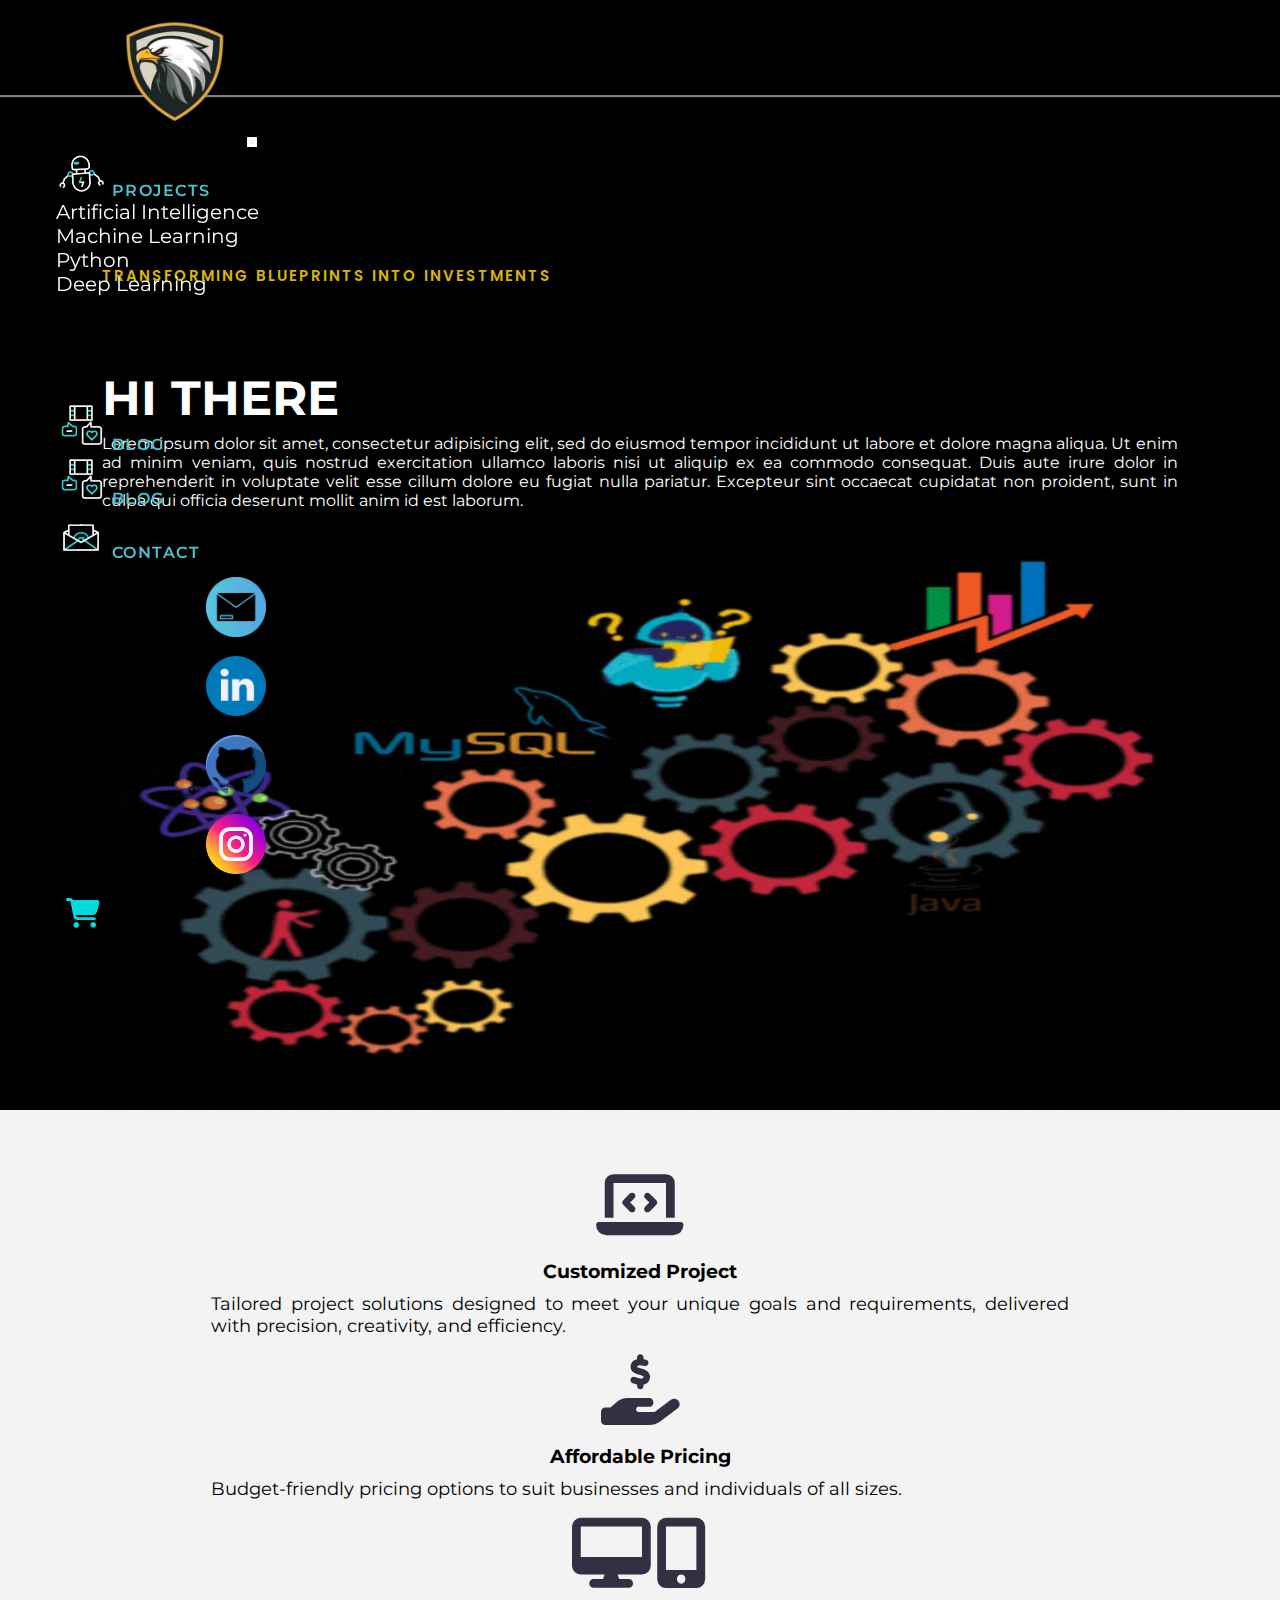
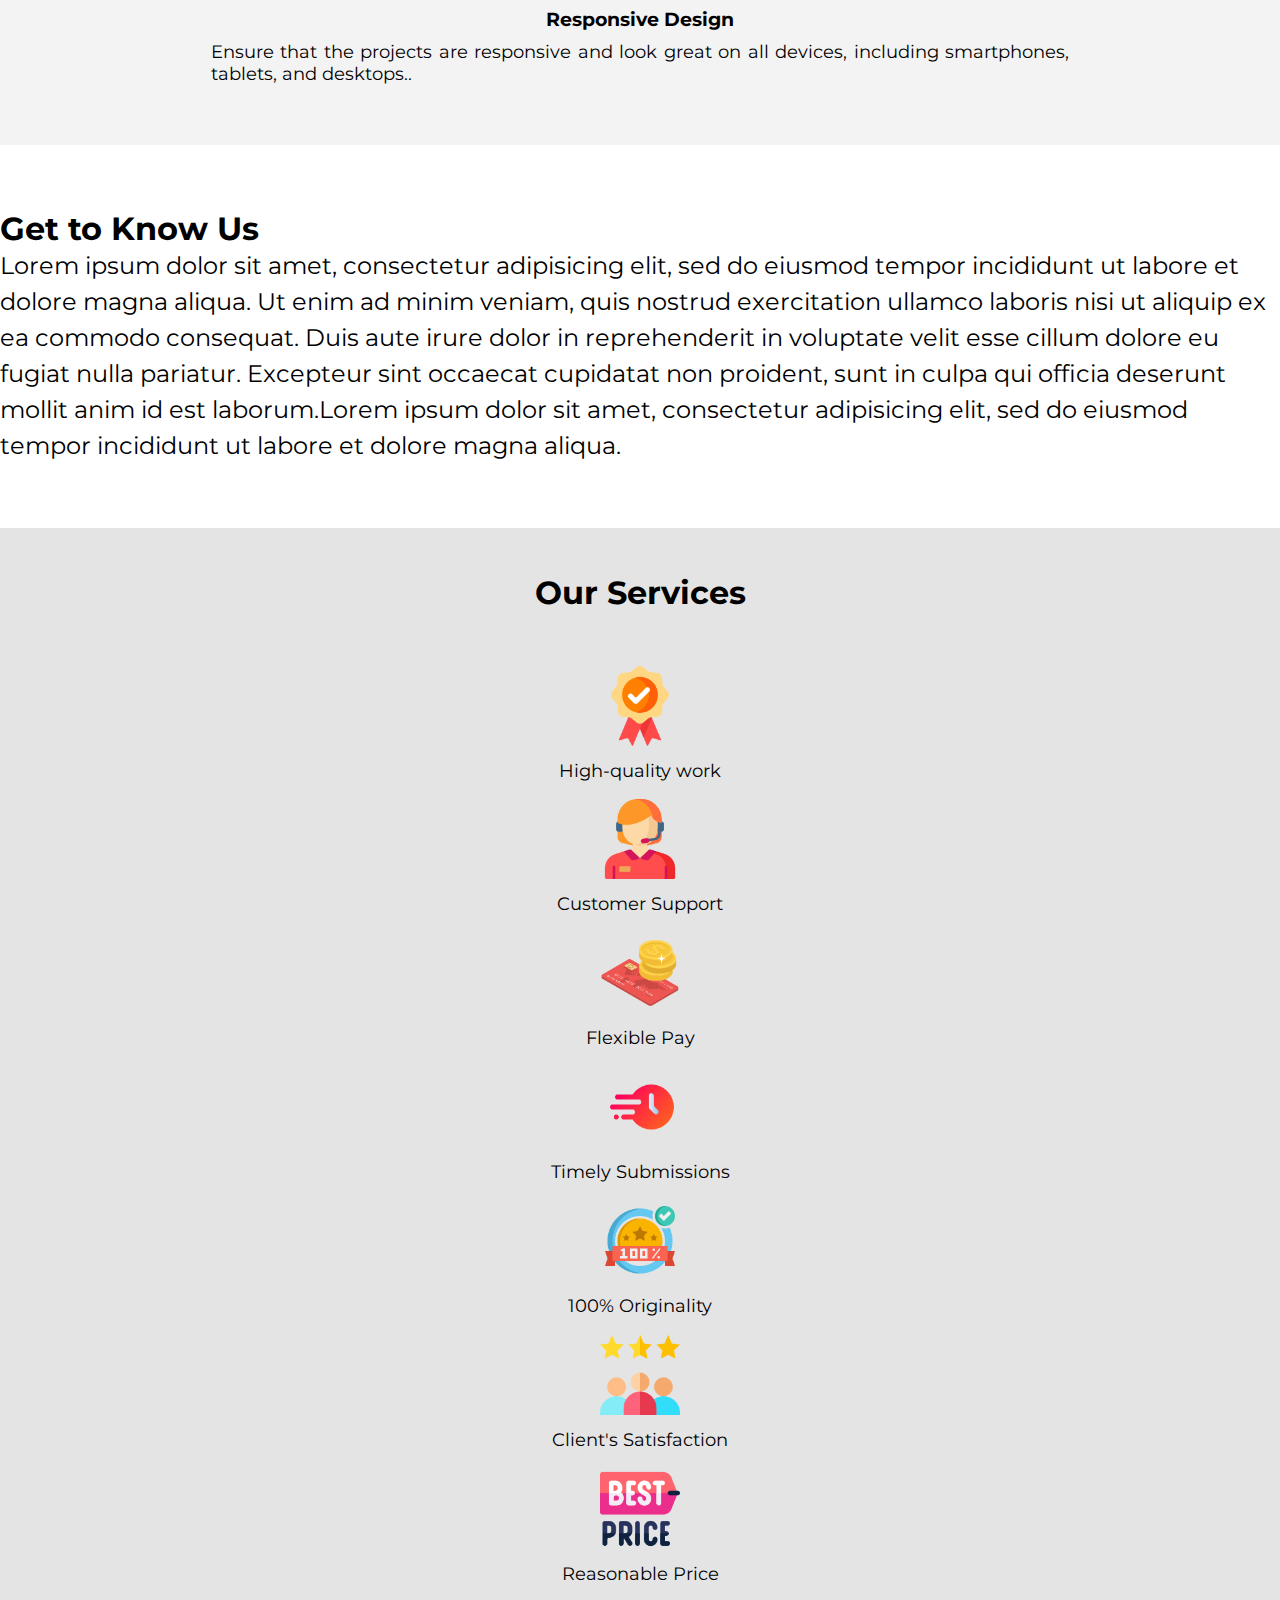
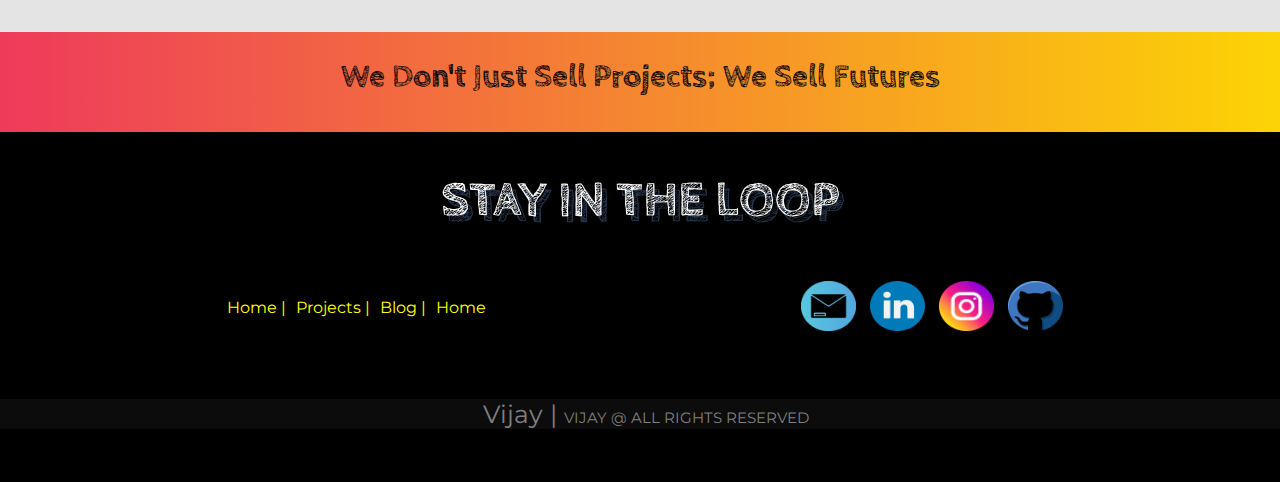
<file: index.html>
<!DOCTYPE html>
<html lang="en" dir="ltr">
  <head>
    <meta charset="utf-8">
    <title>Project</title>
    <!-- Google Fonts -->
    <link href="https://fonts.googleapis.com/css2?family=Poppins&display=swap" rel="stylesheet">
    <link href="https://fonts.googleapis.com/css2?family=Montez&family=Montserrat:wght@400;900&family=Poppins&display=swap" rel="stylesheet">
    <link href="https://fonts.googleapis.com/css2?family=Cabin+Sketch&family=Montez&family=Montserrat:wght@400;900&family=Poppins&display=swap" rel="stylesheet">
    <link href="https://fonts.googleapis.com/css2?family=Cabin+Sketch&family=Montez&family=Montserrat:wght@400;900&family=Poppins&family=Sacramento&display=swap" rel="stylesheet">
    <!-- CSS stylesheet -->

    <link href="https://cdn.jsdelivr.net/npm/bootstrap@5.3.2/dist/css/bootstrap.min.css" rel="stylesheet" integrity="sha384-T3c6CoIi6uLrA9TneNEoa7RxnatzjcDSCmG1MXxSR1GAsXEV/Dwwykc2MPK8M2HN" crossorigin="anonymous">
    <link rel="stylesheet" href="style.css">
    <!-- Bootstrap -->

    <script src="	https://cdn.jsdelivr.net/npm/bootstrap@5.3.2/dist/js/bootstrap.bundle.min.js"></script>
    <!-- Font awesome -->
    <link rel="stylesheet" href="https://cdnjs.cloudflare.com/ajax/libs/font-awesome/6.4.2/css/all.min.css">

  </head>
  <body>
    <header class="front">
      
        <nav class="navbar navbar-expand-lg navbar-dark">
          <a class="navbar-brand"href="index.html"><img src="images/logo.png"></a>
          <button class="navbar-toggler" type="button" data-bs-toggle="collapse" data-bs-target="#navbarSupportedContent" aria-controls="navbarSupportedContent" aria-expanded="false" aria-label="Toggle navigation">
            <span class="navbar-toggler-icon"></span>
          </button>
          <div class="collapse navbar-collapse" id="navbarSupportedContent">
            <ul class="navbar-nav ms-auto">
              <li class="nav-item dropdown"><a class="nav-link dropdown-toggle" href="#" role="button" data-bs-toggle="dropdown" aria-expanded="false">
                <img src="images/project.gif" alt=""> Projects</a>
                  <ul class="dropdown-menu"id ="area">
                    <li><a class="dropdown-item" href="ai/ai.html">Artificial Intelligence</a></li>
                    <li><a class="dropdown-item" href="Machine Learning/ml.html">Machine Learning</a></li>
                    <li><a class="dropdown-item" href="Python/python.html">Python</a></li>
                    <li><a class="dropdown-item" href="Deep Learning/deep.html">Deep Learning</a></li>
                  </ul>
                </li>
              <li class="nav-item"><a class="nav-link"href="#"><img src="images/blog.gif" alt=""> Blog</a></li>
              <li class="nav-item"><a class="nav-link"href="#"><img src="images/blog.gif" alt=""> Blog</a></li>
              <li class="nav-item dropdown"><a class="nav-link dropdown-toggle" href="#" role="button" data-bs-toggle="dropdown" aria-expanded="false">
                <img src="images/contact.gif" alt=""> Contact</a>
                  <ul class="dropdown-menu" id="us">
                    <li><a class="dropdown-item" href="#"><img src="images/email.png" alt=""></a></li>
                    <li><a class="dropdown-item" href="#"><img src="images/linkedin.png" alt=""></a></li>
                    <li><a class="dropdown-item" href="#"><img src="images/github.png" alt=""></a></li>
                    <li><a class="dropdown-item" href="#"><img src="images/instagram.png" alt=""></a></li>
                  </ul>
                </li>
                  <!-- <li class="nav-item"><a class="nav-link"href="#"><i class="fa-solid fa-cart-shopping" style="color: lightgrey; font-size: 25px; padding-top:10px;"></i></a></li> -->
                  <li>
                    <div class="box">
                      <div class="count">0</div>
                      <i class="fa-solid fa-cart-shopping bag" style="color: #00dbde;" id="buybag"></i> 
                    </div></li>
                    <div class="cartlist ">
                      <div class="cartitems">
                        <h2>Cart Items</h2>
                        <i class="fa-solid fa-xmark cross"></i></div>
                    <div class="cartpad">
                      <div class="cartcontent">
                      
                        <!-- <div class="cartbox">
                          <img src="images/ai.jpg" class="cart-img">
                          <div class="detail-box">
                            <div class="itemname">Artificial</div>
                            <div class="price-box">
                              <div class="cartprice">₹5000</div>
                              <div class="amt-box">₹5000</div>
                            </div>
                            <input type="number"value="1" class="cart-quantity">
                          </div>
                           <i class="fa-solid fa-trash" style="color: rgb(222, 18, 18); font-size: 15px; padding-top: 40px;padding-right: 2rem;";> </i>
                        </div>
                        <div class="cartbox">
                          <img src="images/ai.jpg" class="cart-img">
                          <div class="detail-box">
                            <div class="itemname">Artificial</div>
                            <div class="price-box">
                              <div class="cartprice">₹5000</div>
                              <div class="amt-box">₹5000</div>
                            </div>
                            <input type="number" value="1" class="cart-quantity">
                          </div>
                           <i class="fa-solid fa-trash" style="color: rgb(222, 18, 18); font-size: 15px;padding-top: 40px; padding-right: 2rem; ";> </i>
                        </div> -->
                      </div>
                    </div>
                    <div class="empty">
                      Your Cart is Empty 😢
                    </div>
                    <div class="total-list">
                      <div class="total">Total: </div>
                      <div class="amount">₹0</div>
                    </div>
                    
                    <button type="button" class="btn btn-success place_order">Place Order</button>
                    <!-- <i class="fa-solid fa-xmark cross"></i> -->
    
                  </div>
                </ul>
          </div>
        </nav>
        <div class="container-fluid">
    <div class="row">
      <div class="head col-lg-6">
        <h2>Transforming Blueprints into Investments</h2>
        <h1>Hi there</h1>
        <p>Lorem ipsum dolor sit amet, consectetur adipisicing elit, sed do eiusmod tempor incididunt ut labore et dolore magna aliqua. Ut enim ad minim veniam, quis nostrud exercitation ullamco laboris nisi ut aliquip ex ea commodo consequat. Duis aute irure dolor in reprehenderit in voluptate velit esse cillum dolore eu fugiat nulla pariatur. Excepteur sint occaecat cupidatat non proident, sunt in culpa qui officia deserunt mollit anim id est laborum.</p>
      </div>
      <div class=" head col-lg-6 ">
        <img src="images/bg6.gif">
      </div>
    </div>
  </div>
</header>
<section id="feature">
  <div class="row">
    <div class="feature-box col-lg-4">
    <i class="fa-solid fa-laptop-code"></i>
    <h3>Customized Project</h3>
    <p>Tailored project solutions designed to meet your unique goals and requirements, delivered with precision, creativity, and efficiency.</p>
  </div>
  <div class="feature-box col-lg-4">
    <i class="fa-solid fa-hand-holding-dollar"></i>
    <h3>Affordable Pricing</h3>
    <p>Budget-friendly pricing options to suit businesses and individuals of all sizes.</p>
  </div>
  <div class="feature-box col-lg-4">
    <i class="fa-solid fa-desktop"></i> <i class="fa-solid fa-mobile-screen-button"></i>
    <h3>Responsive Design</h3>
    <p> Ensure that the projects are responsive and look great on all devices, including smartphones, tablets, and desktops..</p>
  </div>
  </div>
  </section>
  <section class="sec2">
    <div class="container">
    <h1>Get to Know Us</h1>
    <p>Lorem ipsum dolor sit amet, consectetur adipisicing elit, sed do eiusmod tempor incididunt ut labore et dolore magna aliqua. Ut enim ad minim veniam, quis nostrud exercitation ullamco laboris nisi ut aliquip ex ea commodo consequat. Duis aute irure dolor in reprehenderit in voluptate velit esse cillum dolore eu fugiat nulla pariatur. Excepteur sint occaecat cupidatat non proident, sunt in culpa qui officia deserunt mollit anim id est laborum.Lorem ipsum dolor sit amet, consectetur adipisicing elit, sed do eiusmod tempor incididunt ut labore et dolore magna aliqua.</p>
      </div>
</section>
<section class="sec3">
  <div class="services">

 <h1>Our Services</h1>
    <div class="row">
      <div class="col-lg-4 col-md-6">
        <img src="images/badge.png">
        <p>High-quality work</p>
      </div>
      <div class="col-lg-4 col-md-6">
        <img src="images/customer-service.png">
        <p>Customer Support</p>
      </div>
      <div class="col-lg-4 col-md-6">
        <img src="images/debit-card.png">
        <p>Flexible Pay</p>
      </div>
      <div class="col-lg-4 col-md-6">
        <img src="images/fast-delivery.png">
        <p>Timely Submissions</p>
      </div>
      <div class="col-lg-4 col-md-6">
        <img src="images/customer-satisfaction.png">
        <p>100% Originality</p>
      </div>
      <div class="col-lg-4 col-md-6">
        <img src="images/customer-review.png">
        <p>Client's Satisfaction</p>
      </div>
      <div class="col-lg-4 col-md-6">
        <img src="images/best-price.png">
        <p>Reasonable Price</p>
      </div>
    </div>
  </div>
</section>
<footer>
  <div class="end">
    <h1>We Don't Just Sell Projects; We Sell Futures</h1>
  </div>
  <div class="final">
    <h1>Stay  in the loop</h1>

<div class="row2">
  <div class="links">
    <a href="index.html">Home | </a>
    <a href="ai/ai.html">Projects | </a>
    <a href="#">Blog | </a>
    <a href="#">Home</a>
  </div>
  <div class="social">
    <a href="#"><img src="images/email.png"></a>
    <a href="#"><img src="images/linkedin.png"></a>
    <a href="#"><img src="images/instagram.png"></a>
    <a href="#"><img src="images/github.png"></a>
  </div>

</div>
<div class="ryts">
  <p>Vijay  | <span> Vijay @ All rights reserved</span>
  </p>
</div>
  </div>

</footer>
<script></script>
<script src="script.js"></script>
  </body>
</html>
</file>
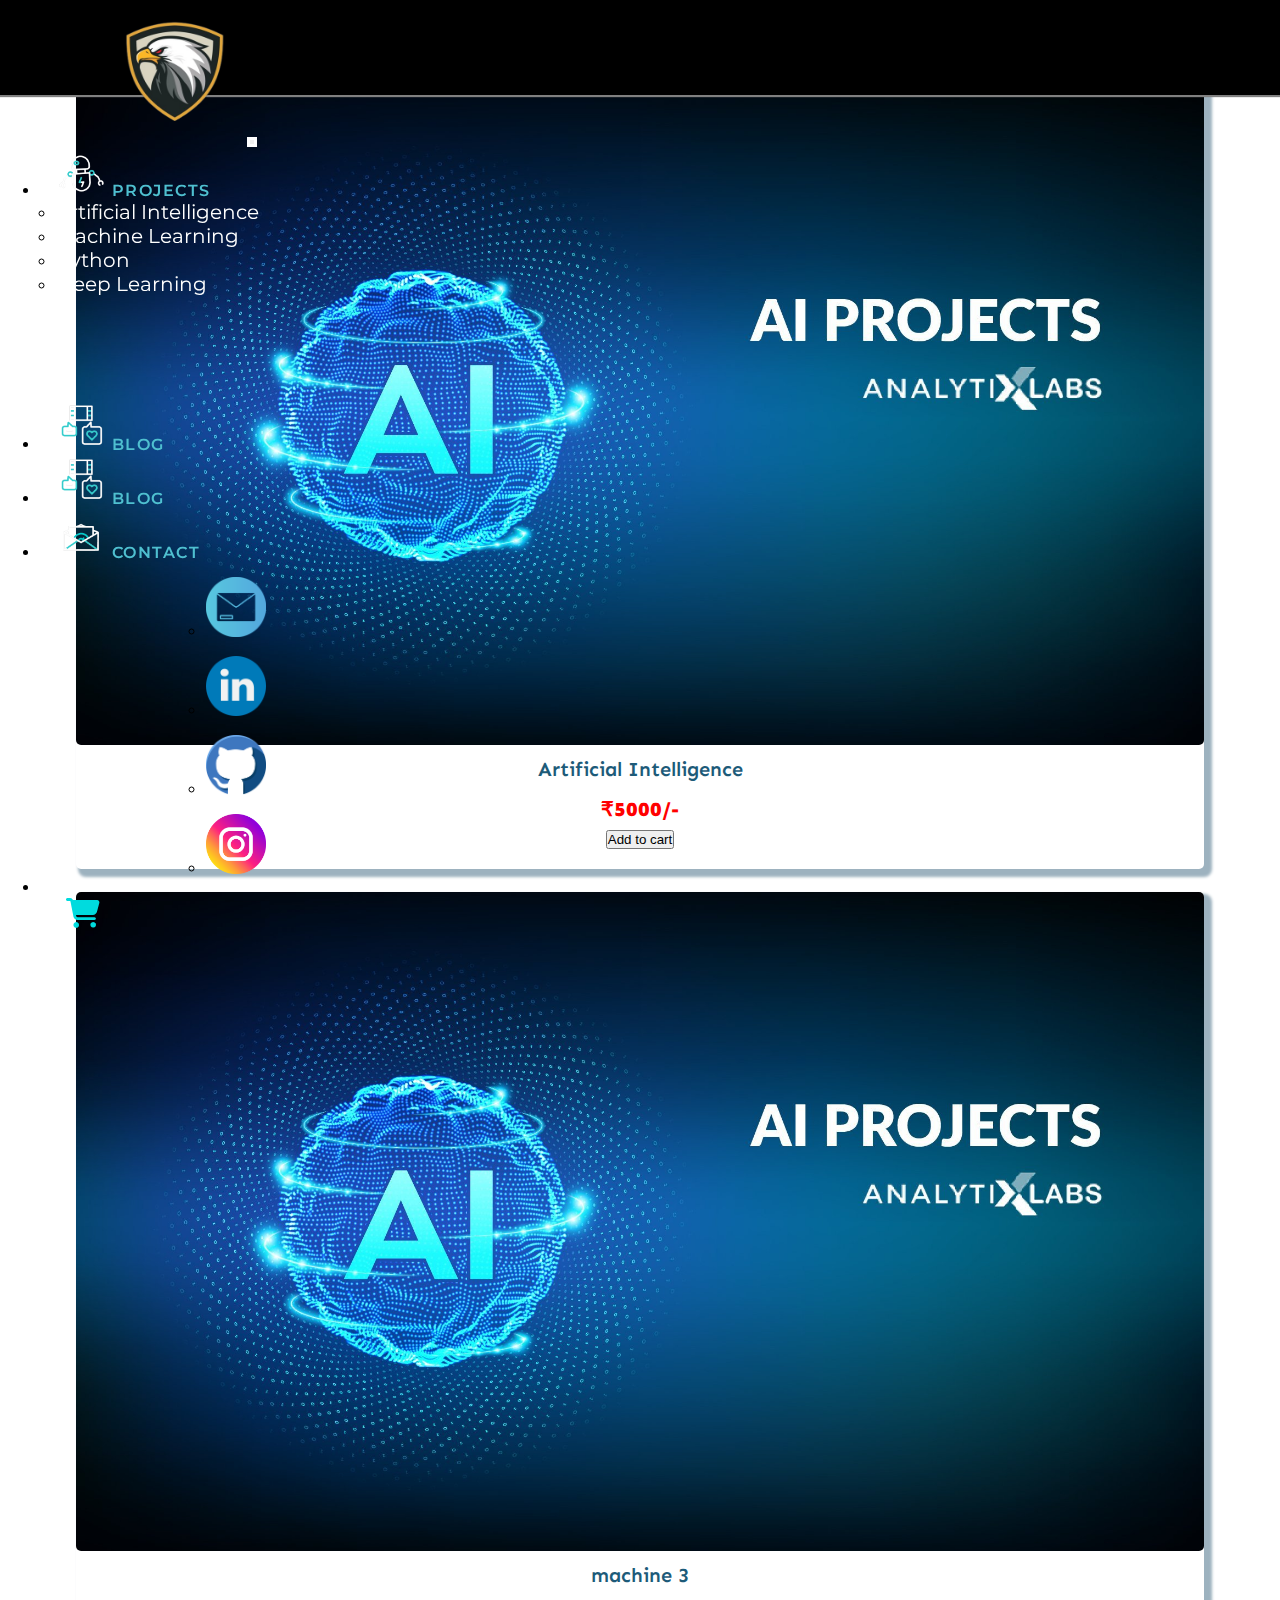
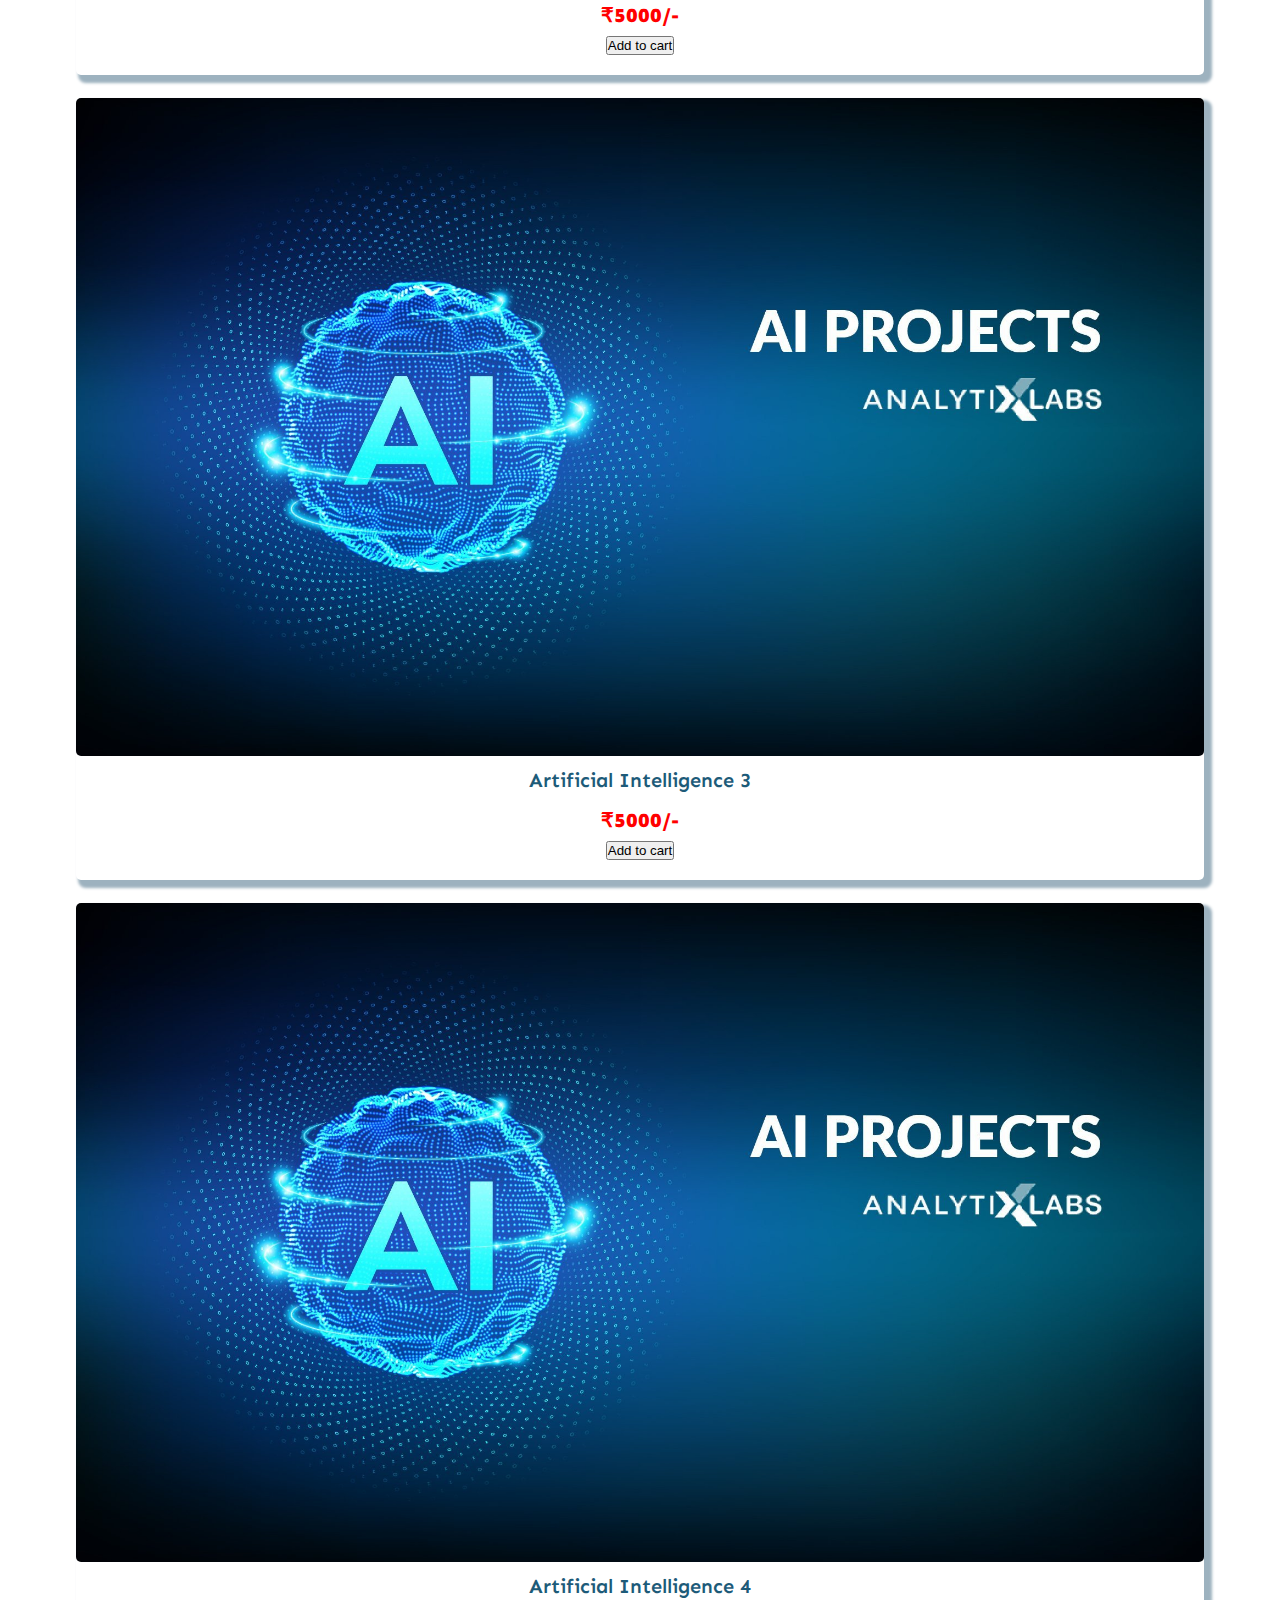
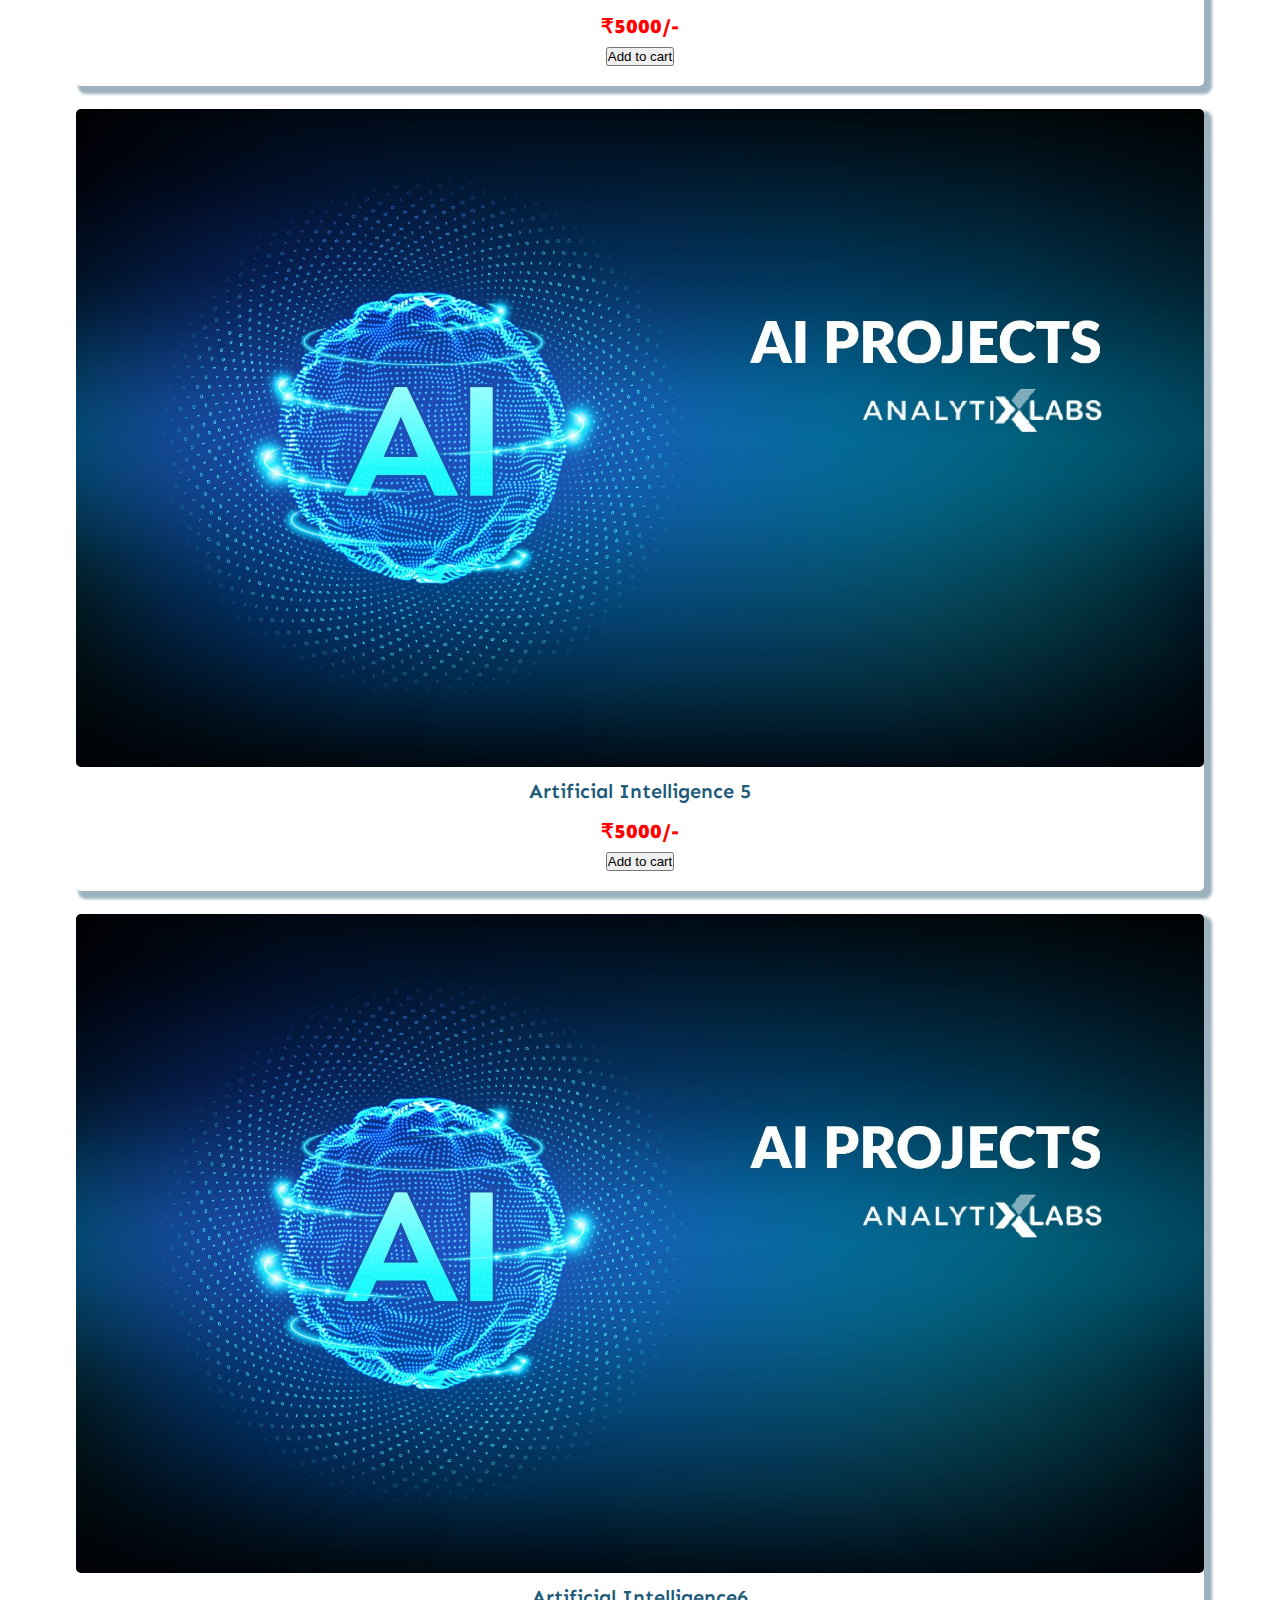
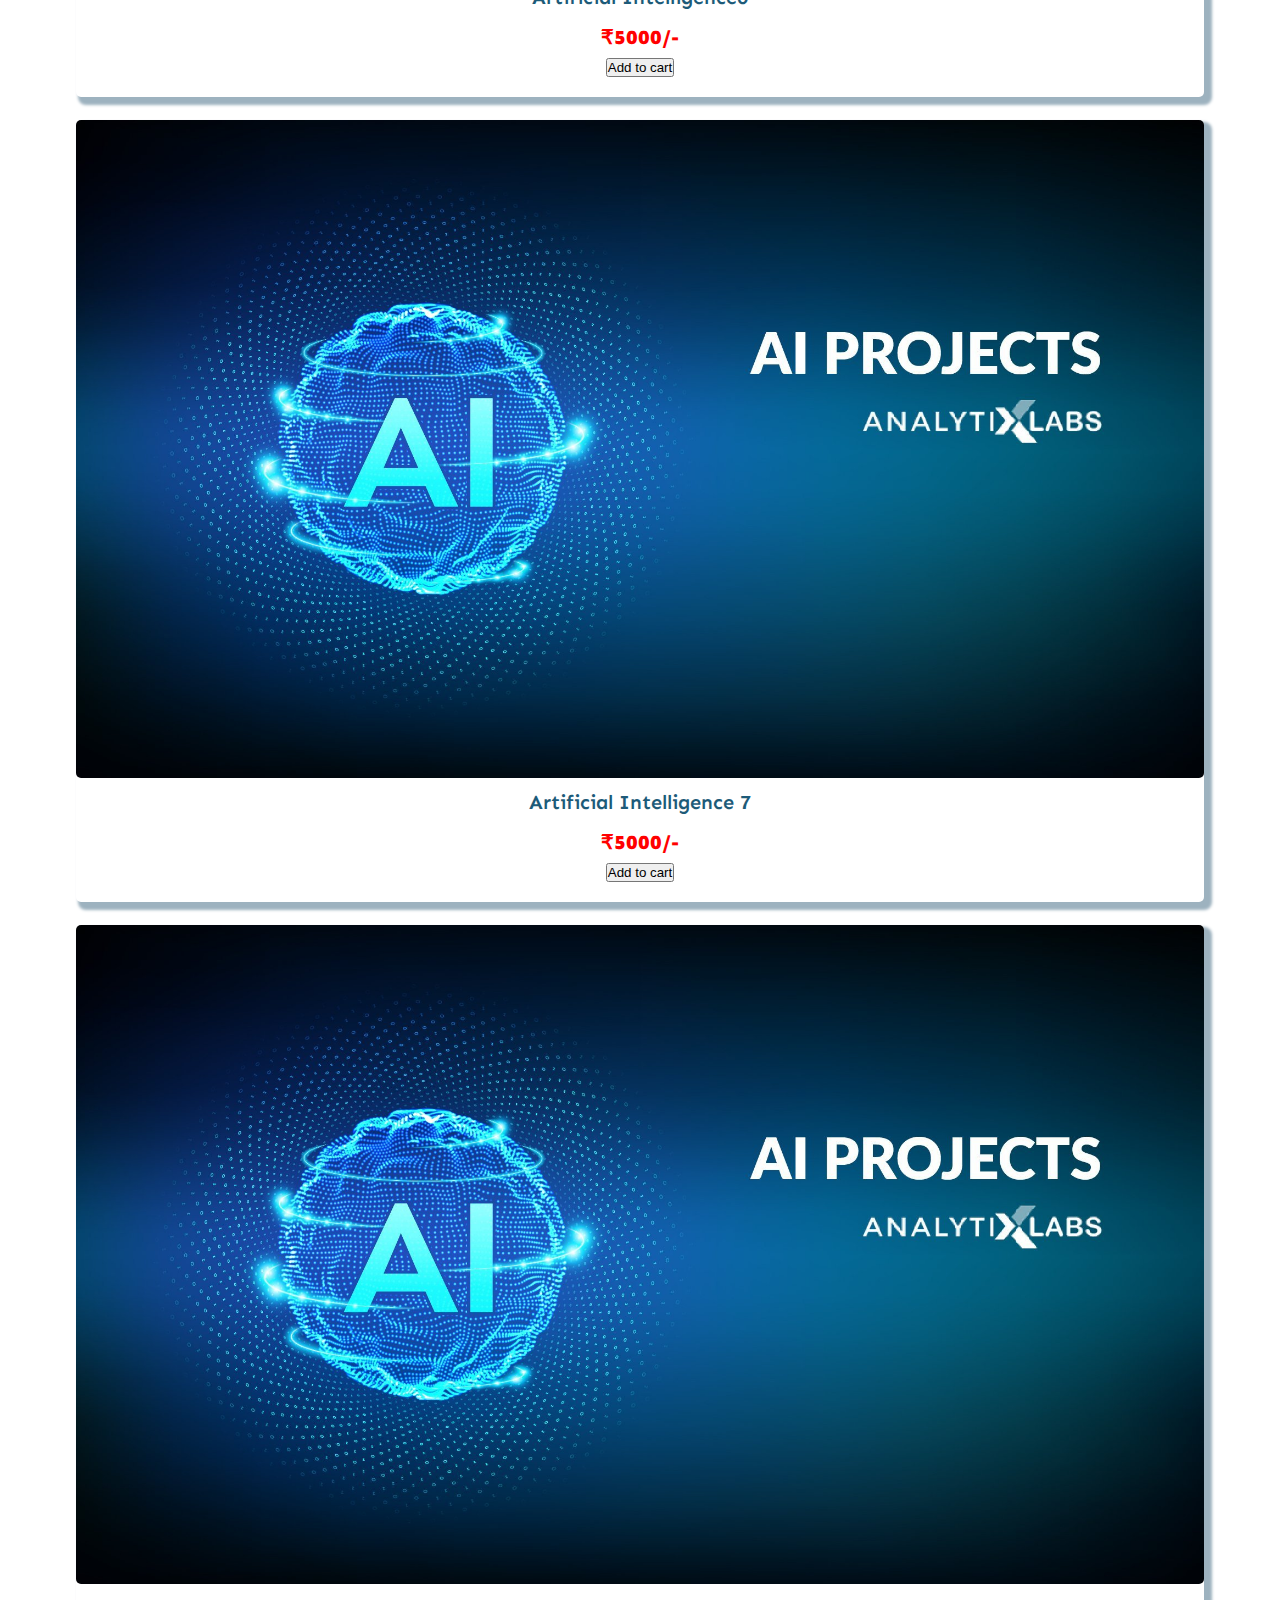
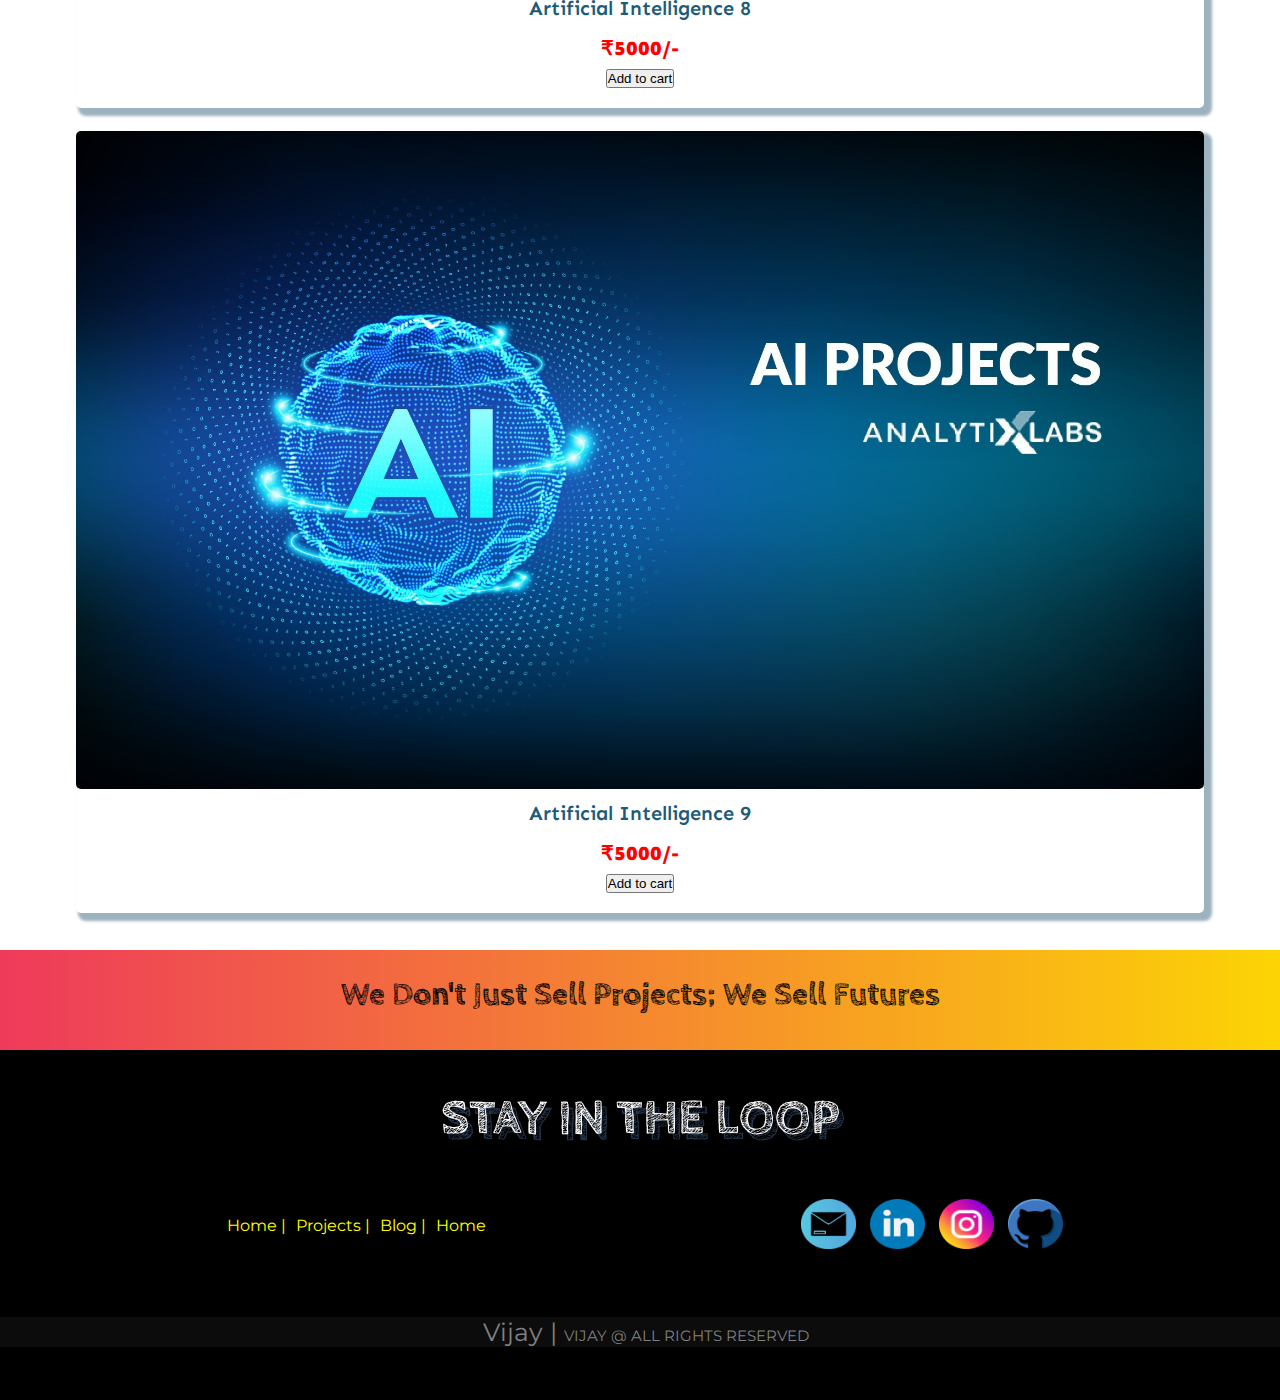
<file: ai/ai.html>
<!DOCTYPE html>
<html lang="en" dir="ltr">
  <head>
    <meta charset="utf-8">
    <title>Project</title>
    <!-- Google Fonts -->
    <link href="https://fonts.googleapis.com/css2?family=Poppins&display=swap" rel="stylesheet">
    <link href="https://fonts.googleapis.com/css2?family=Montez&family=Montserrat:wght@400;900&family=Poppins&display=swap" rel="stylesheet">
    <link href="https://fonts.googleapis.com/css2?family=Cabin+Sketch&family=Montez&family=Montserrat:wght@400;900&family=Poppins&display=swap" rel="stylesheet">
    <link href="https://fonts.googleapis.com/css2?family=Cabin+Sketch&family=Montez&family=Montserrat:wght@400;900&family=Poppins&family=Sacramento&display=swap" rel="stylesheet">
    <link href="https://fonts.googleapis.com/css2?family=Cabin+Sketch&family=Montez&family=Montserrat:wght@400;900&family=Poppins&family=Raleway&family=Sacramento&display=swap" rel="stylesheet">

    <!-- CSS stylesheet -->

    <link href="https://cdn.jsdelivr.net/npm/bootstrap@5.3.2/dist/css/bootstrap.min.css" rel="stylesheet" integrity="sha384-T3c6CoIi6uLrA9TneNEoa7RxnatzjcDSCmG1MXxSR1GAsXEV/Dwwykc2MPK8M2HN" crossorigin="anonymous">
    <link rel="stylesheet" href="../style.css">
    <!-- Bootstrap -->

    <script src="	https://cdn.jsdelivr.net/npm/bootstrap@5.3.2/dist/js/bootstrap.bundle.min.js"></script>
    <!-- Font awesome -->
    <link rel="stylesheet" href="https://cdnjs.cloudflare.com/ajax/libs/font-awesome/6.4.2/css/all.min.css">

  </head>
  <body>
    <header class="front">
      
        <nav class="navbar navbar-expand-lg navbar-dark">
          <a class="navbar-brand"href="../index.html"><img src="../images/logo.png"></a>
          <button class="navbar-toggler" type="button" data-bs-toggle="collapse" data-bs-target="#navbarSupportedContent" aria-controls="navbarSupportedContent" aria-expanded="false" aria-label="Toggle navigation">
            <span class="navbar-toggler-icon"></span>
          </button>
          <div class="collapse navbar-collapse" id="navbarSupportedContent">
            <ul class="navbar-nav ms-auto">
              <li class="nav-item dropdown"><a class="nav-link dropdown-toggle" href="#" role="button" data-bs-toggle="dropdown" aria-expanded="false">
                <img src="../images/project.gif" alt=""> Projects</a>
                  <ul class="dropdown-menu"id ="area">
                    <li><a class="dropdown-item" href="ai.html">Artificial Intelligence</a></li>
                    <li><a class="dropdown-item" href="../Machine Learning/ml.html">Machine Learning</a></li>
                    <li><a class="dropdown-item" href="../Python/python.html">Python</a></li>
                    <li><a class="dropdown-item" href="../Deep Learning/deep.html">Deep Learning</a></li>
                  </ul>
                </li>
              <li class="nav-item"><a class="nav-link"href="#"><img src="../images/blog.gif" alt=""> Blog</a></li>
              <li class="nav-item"><a class="nav-link"href="#"><img src="../images/blog.gif" alt=""> Blog</a></li>
              <li class="nav-item dropdown"><a class="nav-link dropdown-toggle" href="#" role="button" data-bs-toggle="dropdown" aria-expanded="false">
                <img src="../images/contact.gif" alt=""> Contact</a>
                  <ul class="dropdown-menu" id="us">
                    <li><a class="dropdown-item" href="#"><img src="../images/email.png" alt=""></a></li>
                    <li><a class="dropdown-item" href="#"><img src="../images/linkedin.png" alt=""></a></li>
                    <li><a class="dropdown-item" href="#"><img src="../images/github.png" alt=""></a></li>
                    <li><a class="dropdown-item" href="#"><img src="../images/instagram.png" alt=""></a></li>
                  </ul>
                </li>
                <!-- <li class="nav-item"><a class="nav-link"href="#"><i class="fa-solid fa-cart-shopping" style="color: green; font-size: 30px; padding-top:10px;"></i> </a></li> -->
                <li>
                <div class="box">
                  <div class="count">0</div>
                  <i class="fa-solid fa-cart-shopping bag" style="color: #00dbde;" id="buybag"></i> 
                </div></li>
                <div class="cartlist ">
                  <div class="cartitems">
                    <h2>Cart Items</h2>
                    <i class="fa-solid fa-xmark cross"></i></div>
                <div class="cartpad">                
                  <div class="cartcontent">
                  
                    <!-- <div class="cartbox">
                      <img src="images/ai.jpg" class="cart-img">
                      <div class="detail-box">
                        <div class="itemname">Artificial</div>
                        <div class="price-box">
                          <div class="cartprice">₹5000</div>
                          <div class="amt-box">₹5000</div>
                        </div>
                        <input type="number"value="1" class="cart-quantity">
                      </div>
                       <i class="fa-solid fa-trash" style="color: rgb(222, 18, 18); font-size: 15px; padding-top: 40px;padding-right: 2rem;";> </i>
                    </div>
                    <div class="cartbox">
                      <img src="images/ai.jpg" class="cart-img">
                      <div class="detail-box">
                        <div class="itemname">Artificial</div>
                        <div class="price-box">
                          <div class="cartprice">₹5000</div>
                          <div class="amt-box">₹5000</div>
                        </div>
                        <input type="number" value="1" class="cart-quantity">
                      </div>
                       <i class="fa-solid fa-trash" style="color: rgb(222, 18, 18); font-size: 15px;padding-top: 40px; padding-right: 2rem; ";> </i>
                    </div> -->
                    
                  </div>
                </div>
                <div class="empty">
                  Your Cart is Empty 😢
                </div>
                <div class="total-list">
                  <div class="total">Total: </div>
                  <div class="amount" >₹0</div>
                </div>
                
                <button type="button" class="btn btn-success place_order">Place Order</button>
                

              </div>
              </ul>
          </div>
        </nav>
      
    </header>

  <div class="container2">
    <h1>Artificial Intelligence Projects</h1>
    <div class="row">
        <div class="col-lg-4 col-sm-6">
          <div class="projects" data-product-id="1">
            <a href="ai2.html?id=1" class="link">
            <img src="../images/ai.jpg" class="profile">
            <h3 class="title">Artificial Intelligence</h3>
              <h3><span class="add">₹5000/-</span></h3></a>
            <button type="button" class="btn btn-success addCart">Add to cart</button>
          </div>
        </div>
          <div class="col-lg-4 col-sm-6">
            <div class="projects" data-product-id="2">
              <a href="ai2.html?id=2" class="link">
              <img src="../images/ai.jpg" class="profile">
              <h3 class="title"> machine 3</h3>
              <h3><span class="add">₹5000/-</span></h3></a>
            <button type="button" class="btn btn-success addCart" >Add to cart</button></div>
            </div>
            <div class="col-lg-4 col-sm-6">
              <div class="projects" data-product-id="3">
                <a href="ai2.html?id=3"class="link">
                <img src="../images/ai.jpg" class="profile">
                <h3 class="title">Artificial Intelligence 3</h3>
                  <h3><span class="add">₹5000/-</span></h3></a>
              <button type="button" class="btn btn-success addCart">Add to cart</button>
              </div></div>
            <div class="col-lg-4 col-sm-6">
              <div class="projects" data-product-id="4">
                <a href="ai2.html?id=4"class="link">
                <img src="../images/ai.jpg" class="profile">
                <h3 class="title">Artificial Intelligence 4</h3>
                <h3><span class="add">₹5000/-</span></h3></a>
                <button type="button" class="btn btn-success addCart">Add to cart</button></div>
              </div>
              <div class="col-lg-4 col-sm-6">
                <div class="projects" data-product-id="5">
                  <a href="ai2.html?id=5"class="link">
                  <img src="../images/ai.jpg" class="profile">
                  <h3 class="title">Artificial Intelligence 5</h3>
                  <h3><span class="add">₹5000/-</span></h3></a>
                  <button type="button" class="btn btn-success addCart">Add to cart</button>
                </div></div>
                <div class="col-lg-4 col-sm-6">
                  <div class="projects" data-product-id="6">
                    <a href="ai2.html?id=6" class="link">
                    <img src="../images/ai.jpg" class="profile">
                    <h3 class="title">Artificial Intelligence6 </h3>
                    <h3><span class="add">₹5000/-</span></h3></a>
                    <button type="button" class="btn btn-success addCart">Add to cart</button>
                  </div>
                </div>
                <div class="col-lg-4 col-sm-6">
                  <div class="projects" data-product-id="7">
                    <a href="ai2.html?id=7"class="link">
                    <img src="../images/ai.jpg" class="profile">
                    <h3 class="title">Artificial Intelligence 7 </h3>
                    <h3><span class="add">₹5000/-</span></h3></a>
                    <button type="button" class="btn btn-success addCart">Add to cart</button>
                  </div>
                </div>
                <div class="col-lg-4 col-sm-6">
                  <div class="projects" data-product-id="8">
                    <a href="ai2.html?id=8" class="link">
                    <img src="../images/ai.jpg" class="profile">
                    <h3 class="title">Artificial Intelligence 8</h3>
                    <h3><span class="add">₹5000/-</span></h3></a>
                    <button type="button" class="btn btn-success addCart">Add to cart</button>
                  </div>
                 </div>
                  <div class="col-lg-4 col-sm-6">
                    <div class="projects" data-product-id="9">
                      <a href="ai2.html?id=9" class="link">
                      <img src="../images/ai.jpg" class="profile">
                      <h3 class="title">Artificial Intelligence 9</h3>
                      <h3><span class="add">₹5000/-</span></h3></a>
                      <button type="button" class="btn btn-success addCart">Add to cart</button>
                    </div>
                  </div>
                </div>
              </div>
<footer>
  <div class="end">
    <h1>We Don't Just Sell Projects; We Sell Futures</h1>
  </div>
  <div class="final">
    <h1>Stay  in the loop</h1>
    <div class="row2">
      <div class="links">
        <a href="../index.html">Home | </a>
        <a href="ai/ai.html">Projects | </a>
        <a href="#">Blog | </a>
        <a href="#">Home</a>
      </div>
      <div class="social">
        <a href="#"><img src="../images/email.png"></a>
        <a href="#"><img src="../images/linkedin.png"></a>
        <a href="#"><img src="../images/instagram.png"></a>
        <a href="#"><img src="../images/github.png"></a>
      </div>
    </div>
    <div class="ryts">
      <p>Vijay  | <span> Vijay @ All rights reserved</span>
      </p>
    </div>
  </div>
</footer>
<script src="../script.js"></script>
<script src="ai.js"></script>


</body>
</html>
</file>
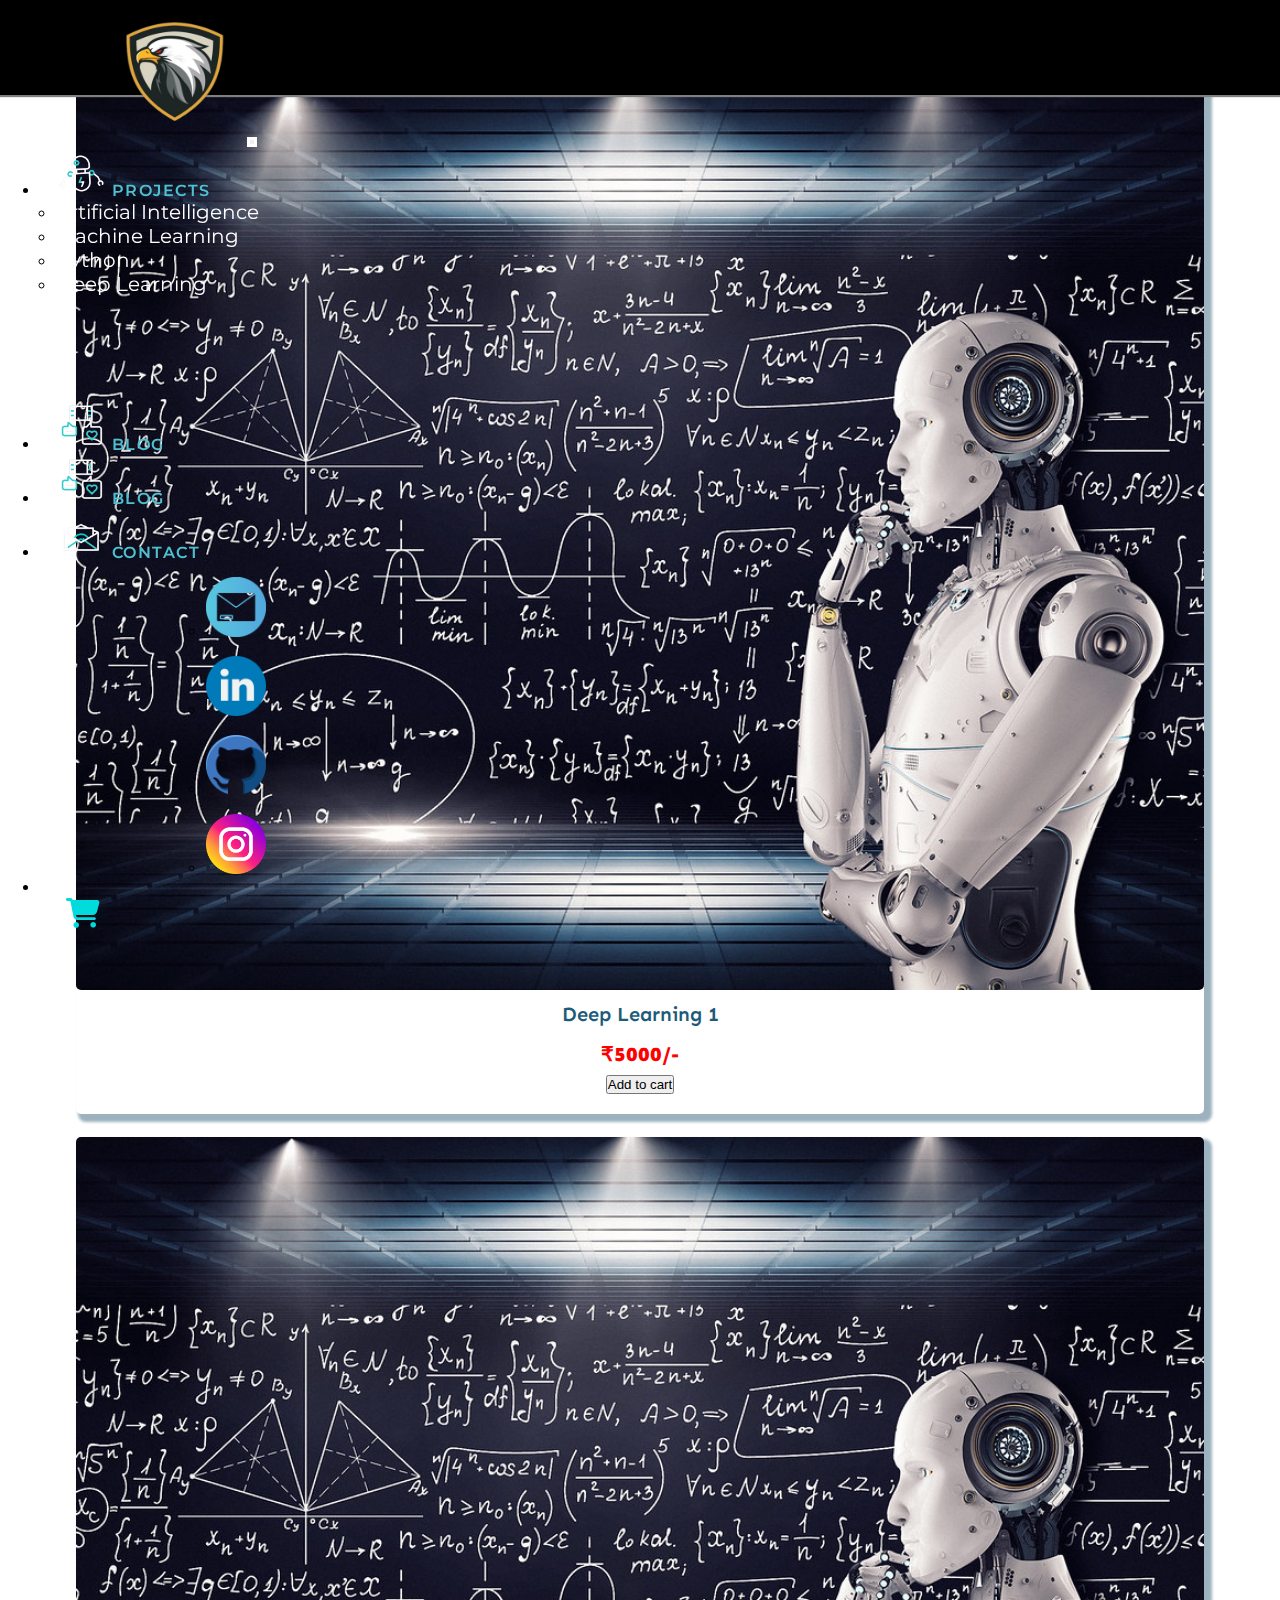
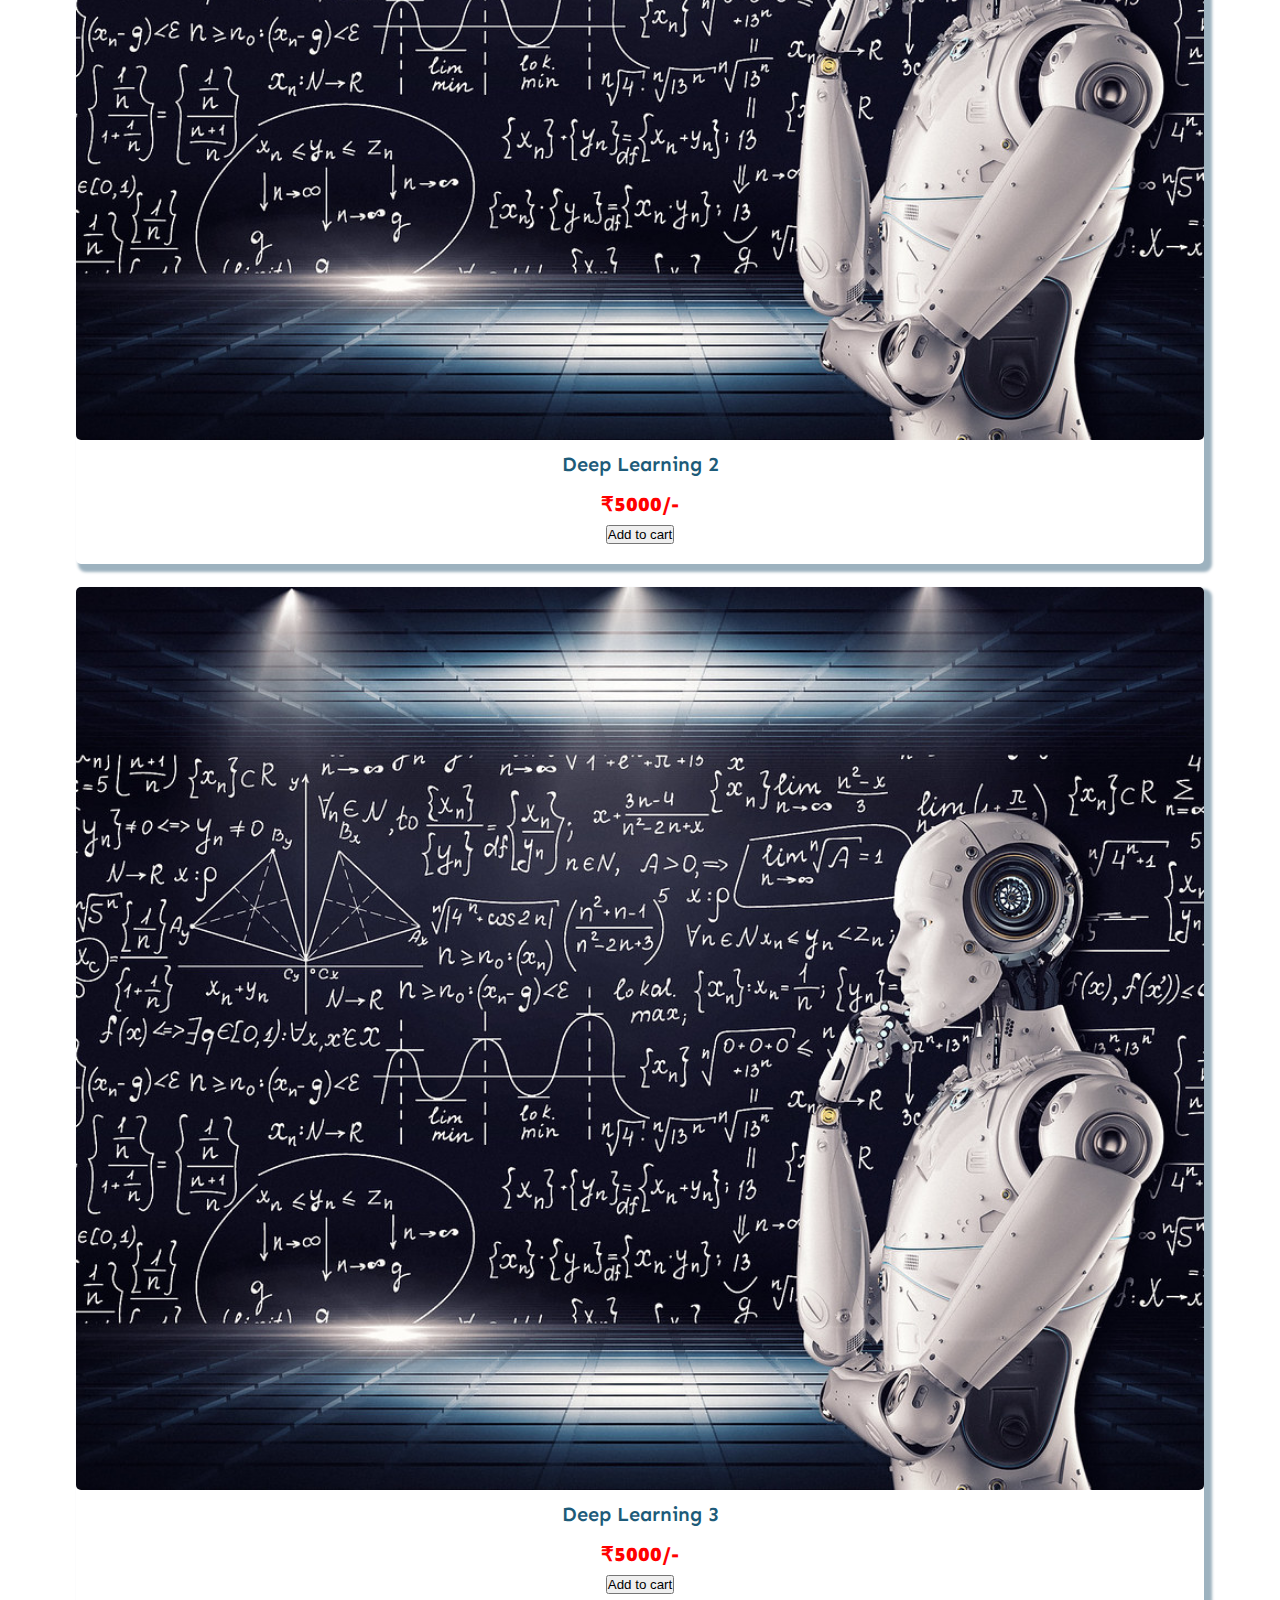
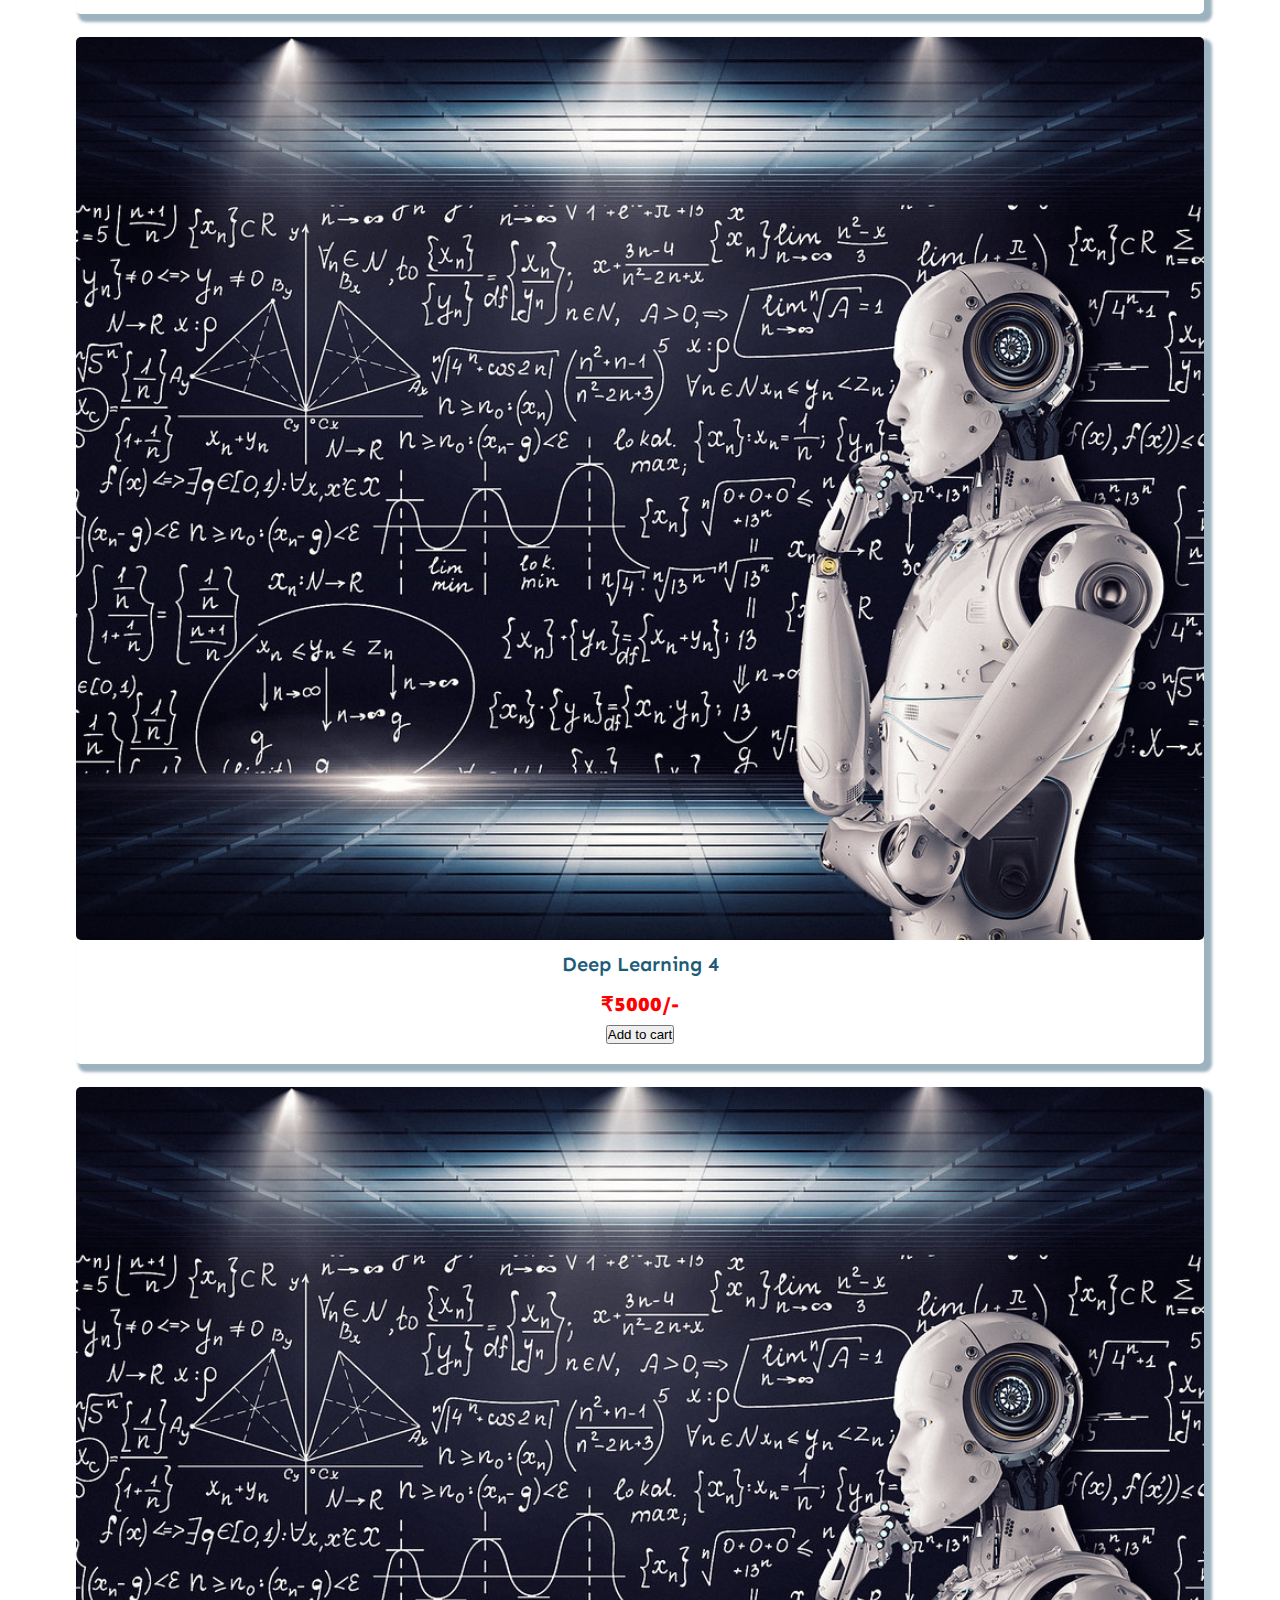
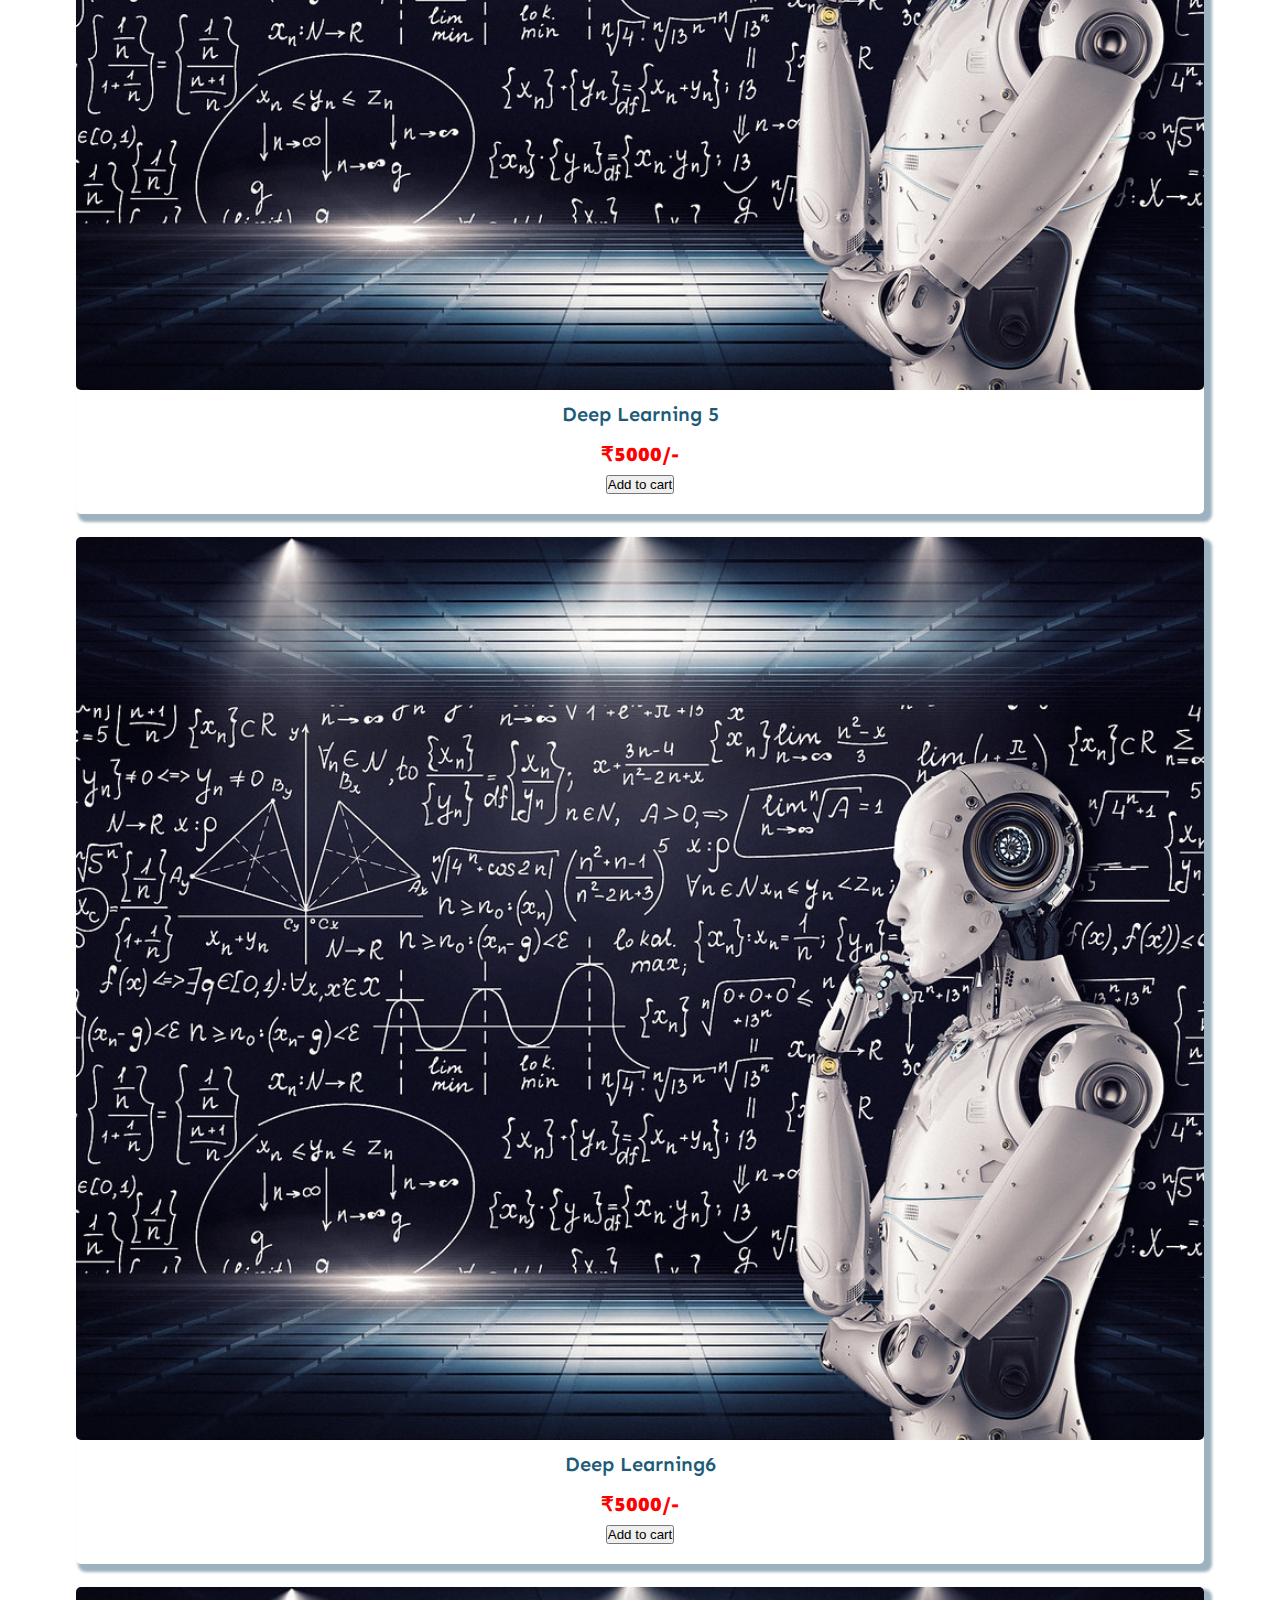
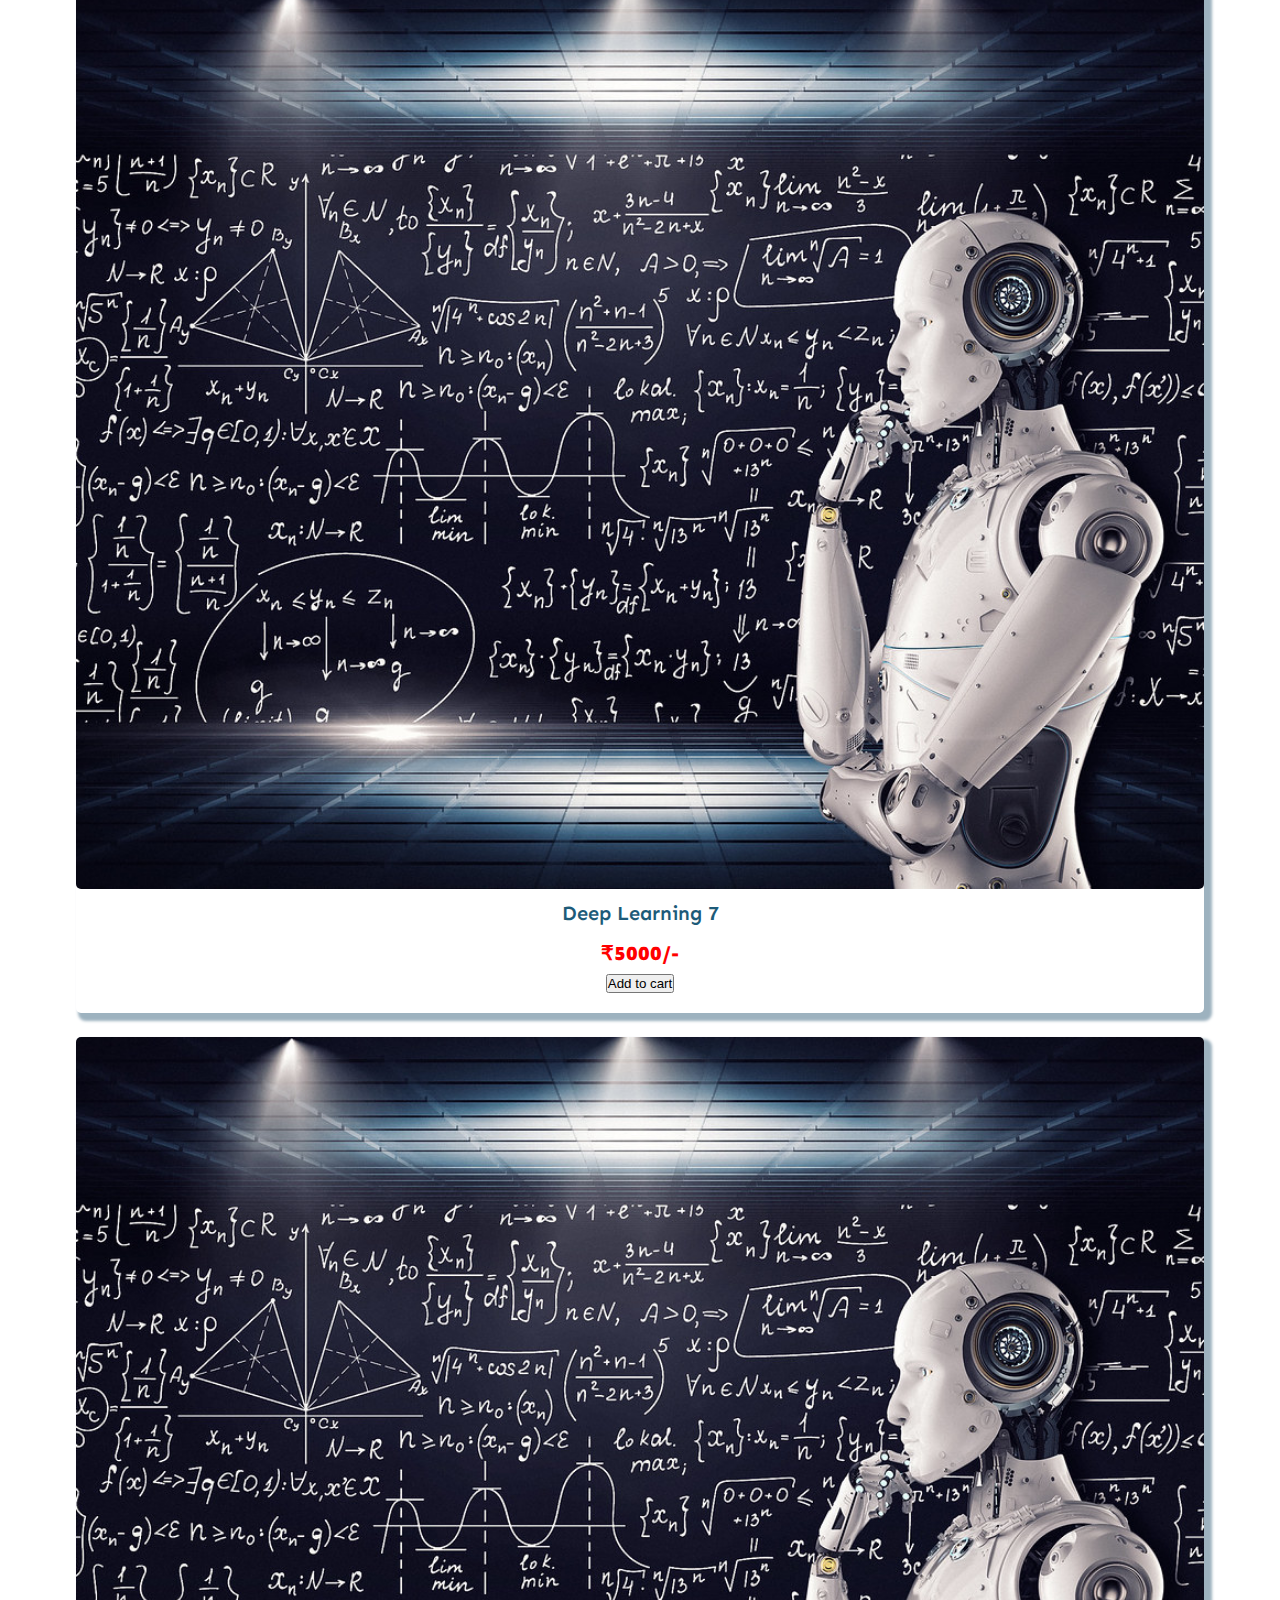
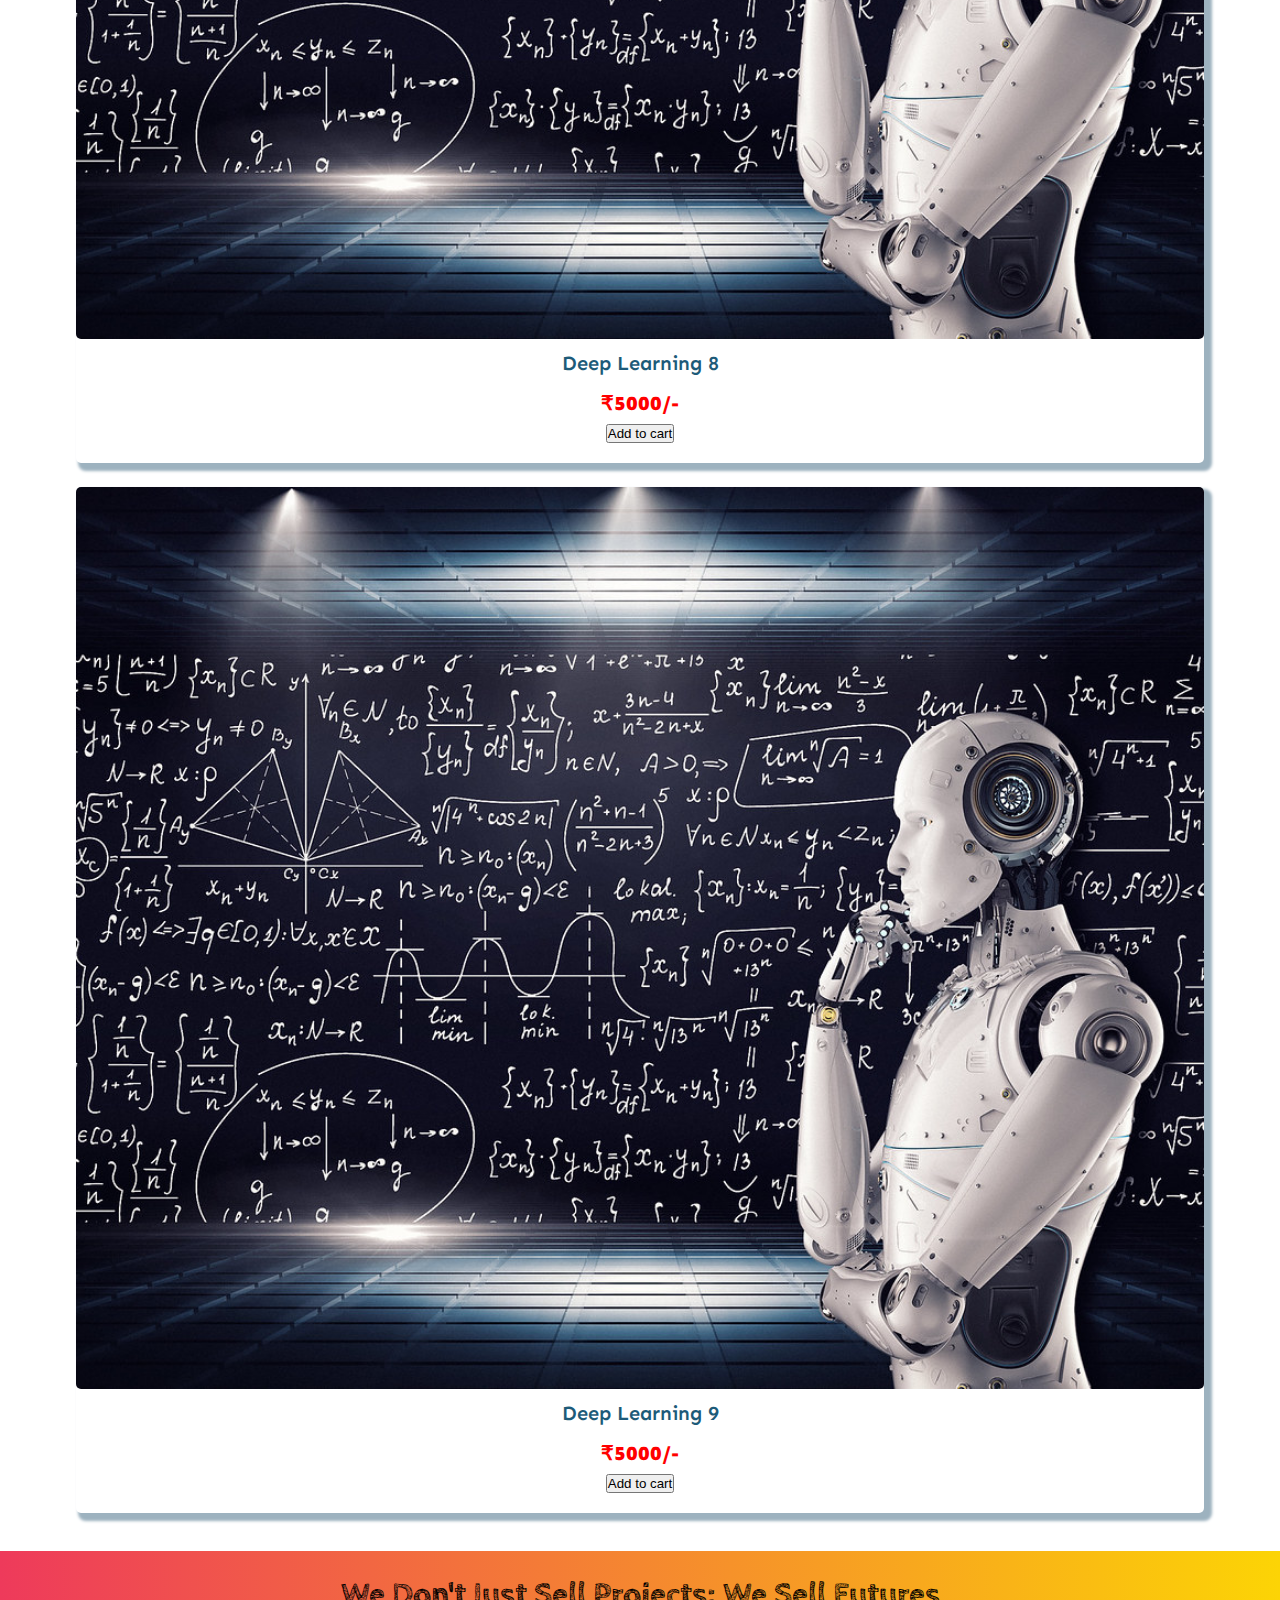
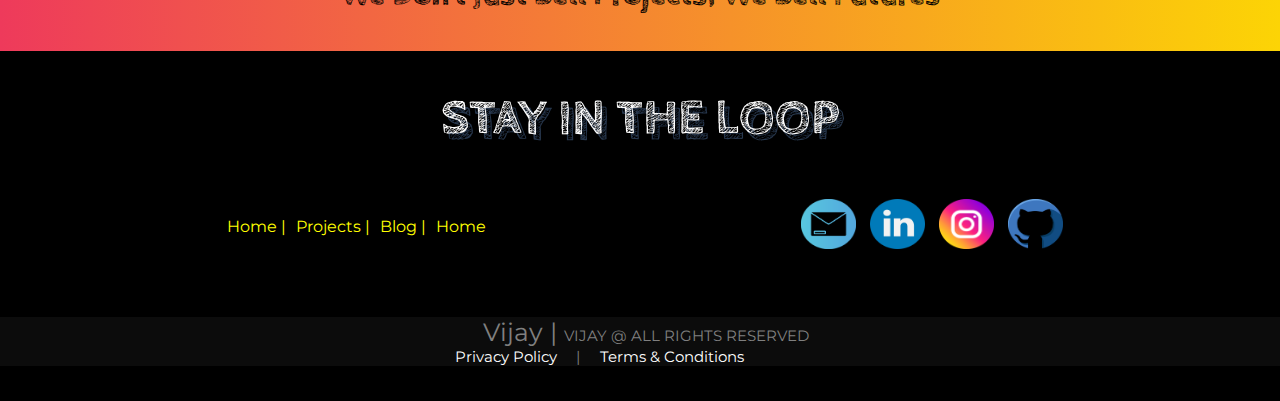
<file: Deep Learning/deep.html>
<!DOCTYPE html>
<html lang="en" dir="ltr">
  <head>
    <meta charset="utf-8">
    <title>Project</title>
    <!-- Google Fonts -->
    <link href="https://fonts.googleapis.com/css2?family=Poppins&display=swap" rel="stylesheet">
    <link href="https://fonts.googleapis.com/css2?family=Montez&family=Montserrat:wght@400;900&family=Poppins&display=swap" rel="stylesheet">
    <link href="https://fonts.googleapis.com/css2?family=Cabin+Sketch&family=Montez&family=Montserrat:wght@400;900&family=Poppins&display=swap" rel="stylesheet">
    <link href="https://fonts.googleapis.com/css2?family=Cabin+Sketch&family=Montez&family=Montserrat:wght@400;900&family=Poppins&family=Sacramento&display=swap" rel="stylesheet">
    <link href="https://fonts.googleapis.com/css2?family=Cabin+Sketch&family=Montez&family=Montserrat:wght@400;900&family=Poppins&family=Raleway&family=Sacramento&display=swap" rel="stylesheet">

    <!-- CSS stylesheet -->

    <link href="https://cdn.jsdelivr.net/npm/bootstrap@5.3.2/dist/css/bootstrap.min.css" rel="stylesheet" integrity="sha384-T3c6CoIi6uLrA9TneNEoa7RxnatzjcDSCmG1MXxSR1GAsXEV/Dwwykc2MPK8M2HN" crossorigin="anonymous">
    <link rel="stylesheet" href="../style.css">
    <!-- Bootstrap -->
    <link rel="stylesheet" href="https://cdnjs.cloudflare.com/ajax/libs/font-awesome/6.4.2/css/all.min.css">

    <!-- <script src="	https://cdn.jsdelivr.net/npm/bootstrap@5.3.2/dist/js/bootstrap.bundle.min.js"></script> -->
    <!-- Font awesome -->
    <link rel="stylesheet" href="https://cdnjs.cloudflare.com/ajax/libs/font-awesome/6.4.2/css/all.min.css">

  </head>
  <body>
    <header class="front">
     
        <nav class="navbar navbar-expand-lg navbar-dark">
          <a class="navbar-brand"href="../index.html"><img src="../images/logo.png"></a>
          <button class="navbar-toggler" type="button" data-bs-toggle="collapse" data-bs-target="#navbarSupportedContent" aria-controls="navbarSupportedContent" aria-expanded="false" aria-label="Toggle navigation">
            <span class="navbar-toggler-icon"></span>
          </button>
          <div class="collapse navbar-collapse" id="navbarSupportedContent">
            <ul class="navbar-nav ms-auto">
              <li class="nav-item dropdown"><a class="nav-link dropdown-toggle" href="#" role="button" data-bs-toggle="dropdown" aria-expanded="false">
                <img src="../images/project.gif" alt=""> Projects</a>
                  <ul class="dropdown-menu"id ="area">
                    <li><a class="dropdown-item" href="../ai/ai.html">Artificial Intelligence</a></li>
                    <li><a class="dropdown-item" href="../Machine Learning/ml.html">Machine Learning</a></li>
                    <li><a class="dropdown-item" href="../Python/python.html">Python</a></li>
                    <li><a class="dropdown-item" href="deep.html">Deep Learning</a></li>
                  </ul>
                </li>
              <li class="nav-item"><a class="nav-link"href="#"><img src="../images/blog.gif" alt=""> Blog</a></li>
              <li class="nav-item"><a class="nav-link"href="#"><img src="../images/blog.gif" alt=""> Blog</a></li>
              <li class="nav-item dropdown"><a class="nav-link dropdown-toggle" href="#" role="button" data-bs-toggle="dropdown" aria-expanded="false">
                <img src="../images/contact.gif" alt=""> Contact</a>
                  <ul class="dropdown-menu" id="us">
                    <li><a class="dropdown-item" href="#"><img src="../images/email.png" alt=""></a></li>
                    <li><a class="dropdown-item" href="#"><img src="../images/linkedin.png" alt=""></a></li>
                    <li><a class="dropdown-item" href="#"><img src="../images/github.png" alt=""></a></li>
                    <li><a class="dropdown-item" href="#"><img src="../images/instagram.png" alt=""></a></li>
                  </ul>
                </li>
                <!-- <li class="nav-item"><a class="nav-link"href="#"><i class="fa-solid fa-cart-shopping" style="color: green; font-size: 30px; padding-top:10px;"></i> </a></li> -->
                <li>
                <div class="box">
                  <div class="count">0</div>
                  <i class="fa-solid fa-cart-shopping bag" style="color: #00dbde;" id="buybag"></i> 
                </div></li>
                <div class="cartlist ">
                  <div class="cartitems">
                    <h2>Cart Items</h2>
                    <i class="fa-solid fa-xmark cross"></i></div>                
                  <div class="cartcontent">
                  
                    <!-- <div class="cartbox">
                      <img src="images/ai.jpg" class="cart-img">
                      <div class="detail-box">
                        <div class="itemname">Artificial</div>
                        <div class="price-box">
                          <div class="cartprice">₹5000</div>
                          <div class="amt-box">₹5000</div>
                        </div>
                        <input type="number"value="1" class="cart-quantity">
                      </div>
                       <i class="fa-solid fa-trash" style="color: rgb(222, 18, 18); font-size: 15px; padding-top: 40px;padding-right: 2rem;";> </i>
                    </div>
                    <div class="cartbox">
                      <img src="images/ai.jpg" class="cart-img">
                      <div class="detail-box">
                        <div class="itemname">Artificial</div>
                        <div class="price-box">
                          <div class="cartprice">₹5000</div>
                          <div class="amt-box">₹5000</div>
                        </div>
                        <input type="number" value="1" class="cart-quantity">
                      </div>
                       <i class="fa-solid fa-trash" style="color: rgb(222, 18, 18); font-size: 15px;padding-top: 40px; padding-right: 2rem; ";> </i>
                    </div> -->
                  </div>
                  <div class="empty">
                    Your Cart is Empty 😢
                  </div>
                
                <div class="total-list">
                  <div class="total">Total: </div>
                  <div class="amount">₹0</div>
                </div>
                
                <button type="button" class="btn btn-success place_order">Place Order</button>
                

              </div>
              </ul>
          </div>
        </nav>
      
    </header>

  <div class="container2">
    <h1>Deep Learning Projects</h1>
    <div class="row">
        <div class="col-lg-4 col-sm-6">
          <div class="projects" data-product-id="1">
            <a href="deep2.html?id=1" class="link">
            <img src="../images/deep.jpg" class="profile">
            <h3 class="title">Deep Learning 1</h3>
              <h3><span class="add">₹5000/-</span></h3></a>
            <button type="button" class="btn btn-success addCart">Add to cart</button>
          </div>
        </div>
          <div class="col-lg-4 col-sm-6">
            <div class="projects" data-product-id="2">
              <a href="deep2.html?id=2" class="link">
              <img src="../images/deep.jpg" class="profile">
              <h3 class="title"> Deep Learning 2</h3>
              <h3><span class="add">₹5000/-</span></h3></a>
            <button type="button" class="btn btn-success addCart" >Add to cart</button></div>
            </div>
            <div class="col-lg-4 col-sm-6">
              <div class="projects" data-product-id="3">
                <a href="deep2.html?id=3"class="link">
                <img src="../images/deep.jpg" class="profile">
                <h3 class="title">Deep Learning 3</h3>
                  <h3><span class="add">₹5000/-</span></h3></a>
              <button type="button" class="btn btn-success addCart">Add to cart</button>
              </div></div>
            <div class="col-lg-4 col-sm-6">
              <div class="projects" data-product-id="4">
                <a href="deep2.html?id=4"class="link">
                <img src="../images/deep.jpg" class="profile">
                <h3 class="title">Deep Learning 4</h3>
                <h3><span class="add">₹5000/-</span></h3></a>
                <button type="button" class="btn btn-success addCart">Add to cart</button></div>
              </div>
              <div class="col-lg-4 col-sm-6">
                <div class="projects" data-product-id="5">
                  <a href="deep2.html?id=5"class="link">
                  <img src="../images/deep.jpg" class="profile">
                  <h3 class="title">Deep Learning 5</h3>
                  <h3><span class="add">₹5000/-</span></h3></a>
                  <button type="button" class="btn btn-success addCart">Add to cart</button>
                </div></div>
                <div class="col-lg-4 col-sm-6">
                  <div class="projects" data-product-id="6">
                    <a href="deep2.html?id=6" class="link">
                    <img src="../images/deep.jpg" class="profile">
                    <h3 class="title">Deep Learning6 </h3>
                    <h3><span class="add">₹5000/-</span></h3></a>
                    <button type="button" class="btn btn-success addCart">Add to cart</button>
                  </div>
                </div>
                <div class="col-lg-4 col-sm-6">
                  <div class="projects" data-product-id="7">
                    <a href="deep2.html?id=7"class="link">
                    <img src="../images/deep.jpg" class="profile">
                    <h3 class="title">Deep Learning 7 </h3>
                    <h3><span class="add">₹5000/-</span></h3></a>
                    <button type="button" class="btn btn-success addCart">Add to cart</button>
                  </div>
                </div>
                <div class="col-lg-4 col-sm-6">
                  <div class="projects" data-product-id="8">
                    <a href="deep2.html?id=8" class="link">
                    <img src="../images/deep.jpg" class="profile">
                    <h3 class="title">Deep Learning 8</h3>
                    <h3><span class="add">₹5000/-</span></h3></a>
                    <button type="button" class="btn btn-success addCart">Add to cart</button>
                  </div>
                 </div>
                  <div class="col-lg-4 col-sm-6">
                    <div class="projects" data-product-id="9">
                      <a href="deep2.html?id=9" class="link">
                      <img src="../images/deep.jpg" class="profile">
                      <h3 class="title">Deep Learning 9</h3>
                      <h3><span class="add">₹5000/-</span></h3></a>
                      <button type="button" class="btn btn-success addCart">Add to cart</button>
                    </div>
                  </div>
                </div>
              </div>
<footer>
  <div class="end">
    <h1>We Don't Just Sell Projects; We Sell Futures</h1>
  </div>
  <div class="final">
    <h1>Stay  in the loop</h1>
    <div class="row2">
      <div class="links">
        <a href="../index.html">Home | </a>
        <a href="../ai/ai.html">Projects | </a>
        <a href="#">Blog | </a>
        <a href="#">Home</a>
      </div>
      <div class="social">
        <a href="#"><img src="../images/email.png"></a>
        <a href="#"><img src="../images/linkedin.png"></a>
        <a href="#"><img src="../images/instagram.png"></a>
        <a href="#"><img src="../images/github.png"></a>
      </div>
    </div>
    <div class="ryts">
      <p>Vijay  | <span> Vijay @ All rights reserved</span>
      </p>
      <div class="terms">
      <p><a href="#">Privacy Policy  </a> <span>|</span></p>
      
      <p><a href="#">Terms & Conditions</a></p></div>
    </div>
  </div>
</footer>
<script src="../script.js"></script>
<script src="deep.js"></script>


</body>
</html>
</file>
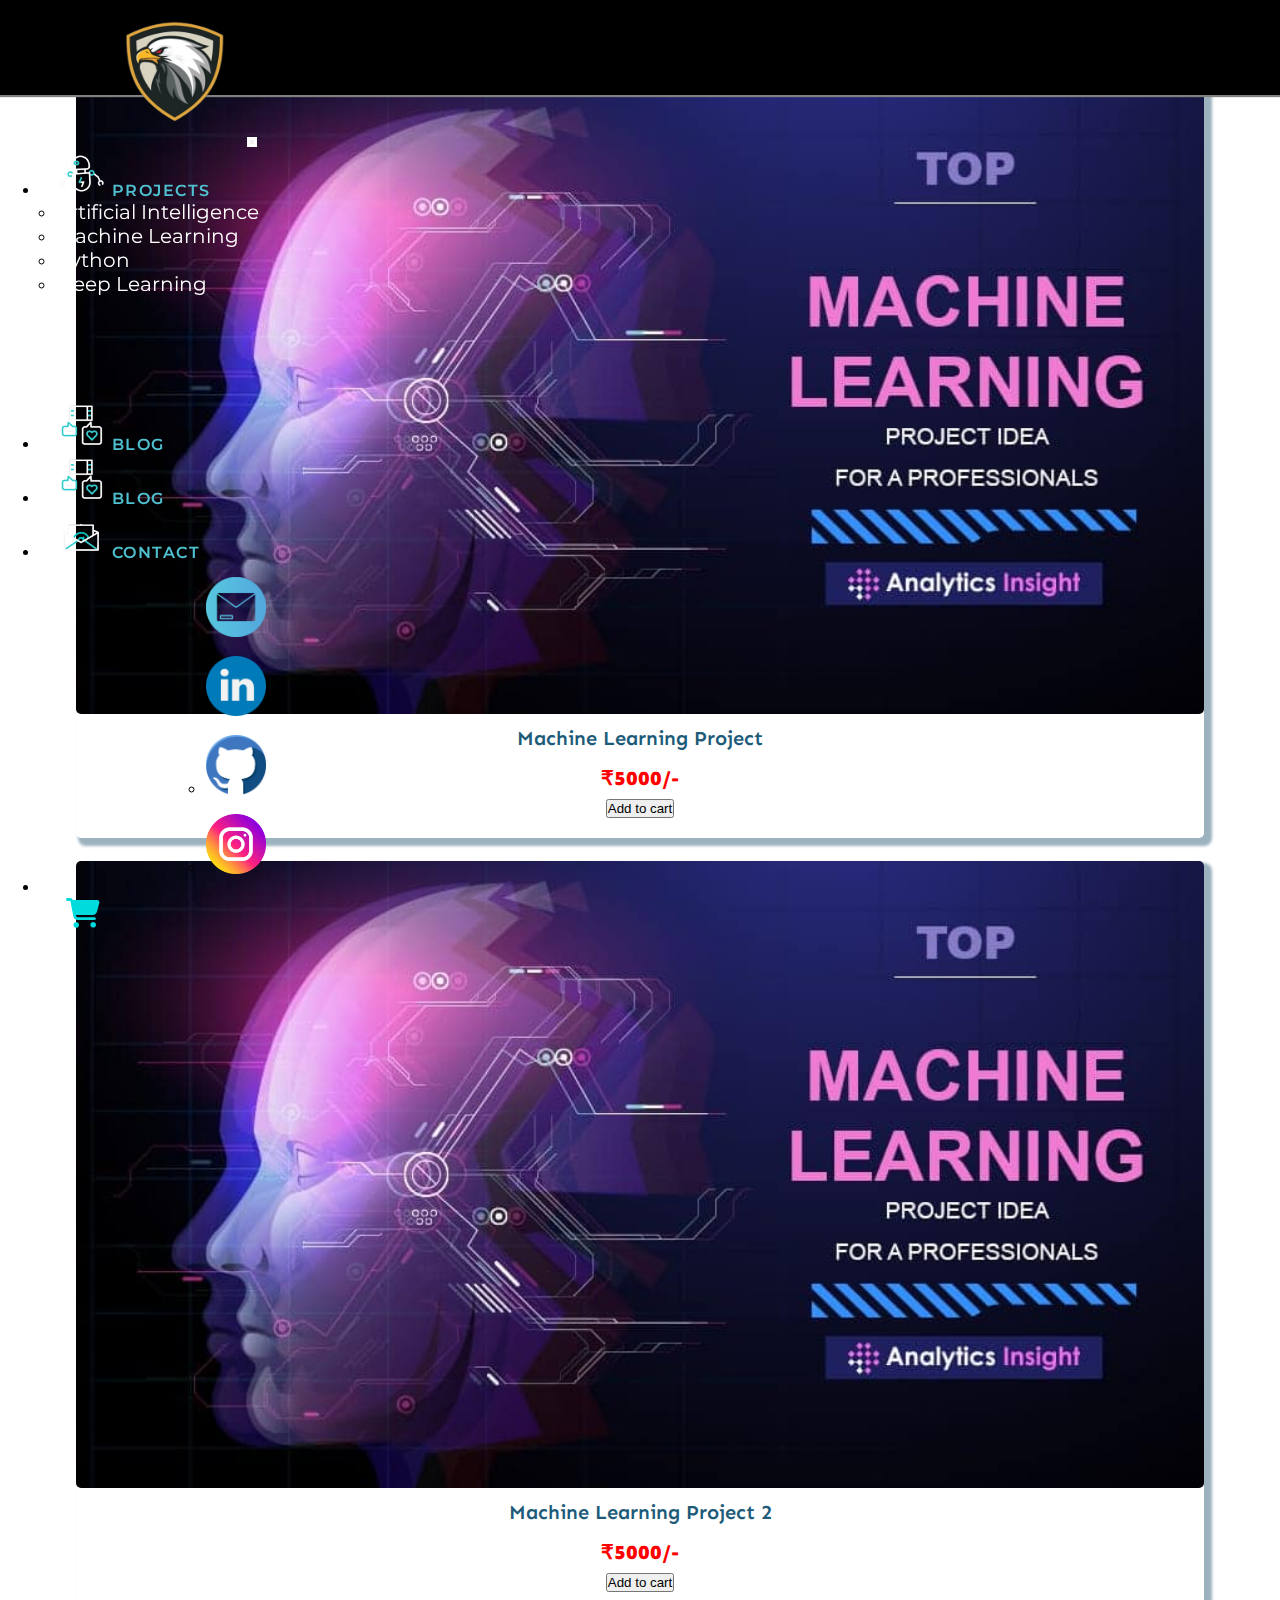
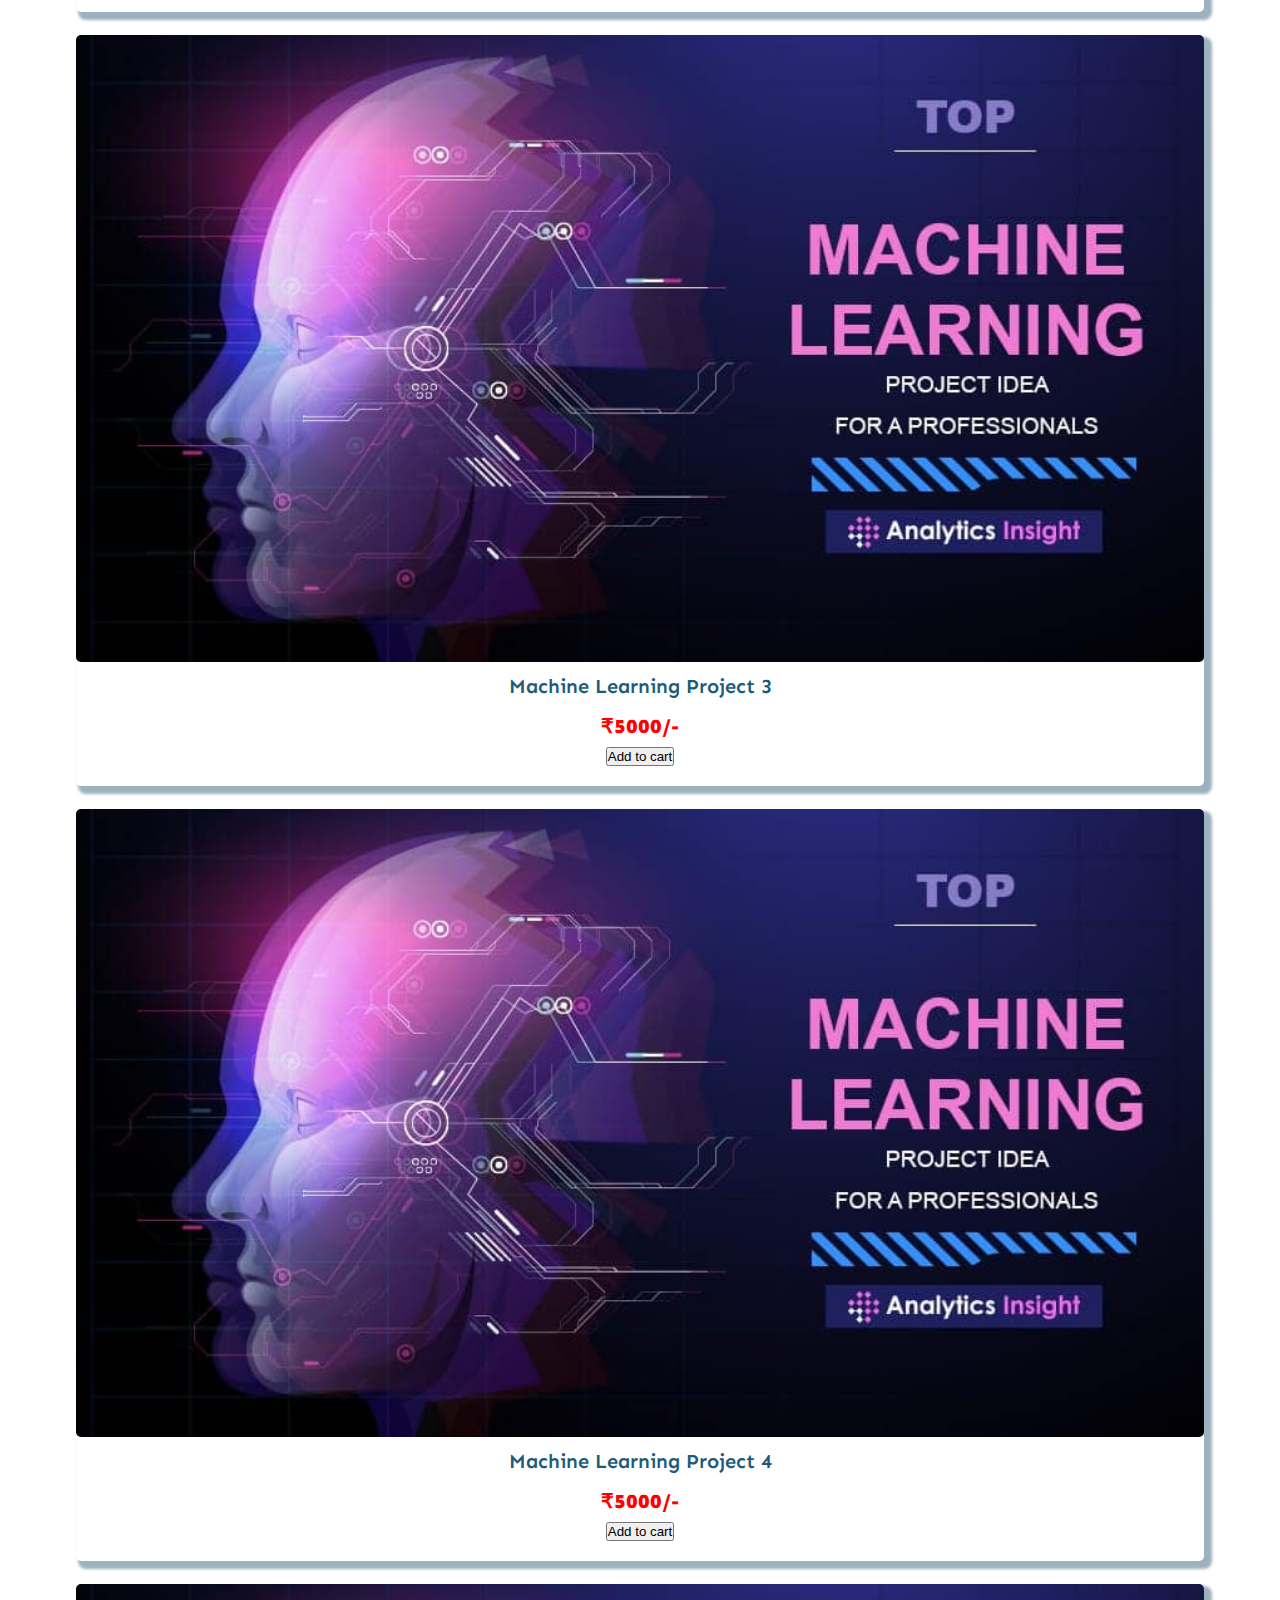
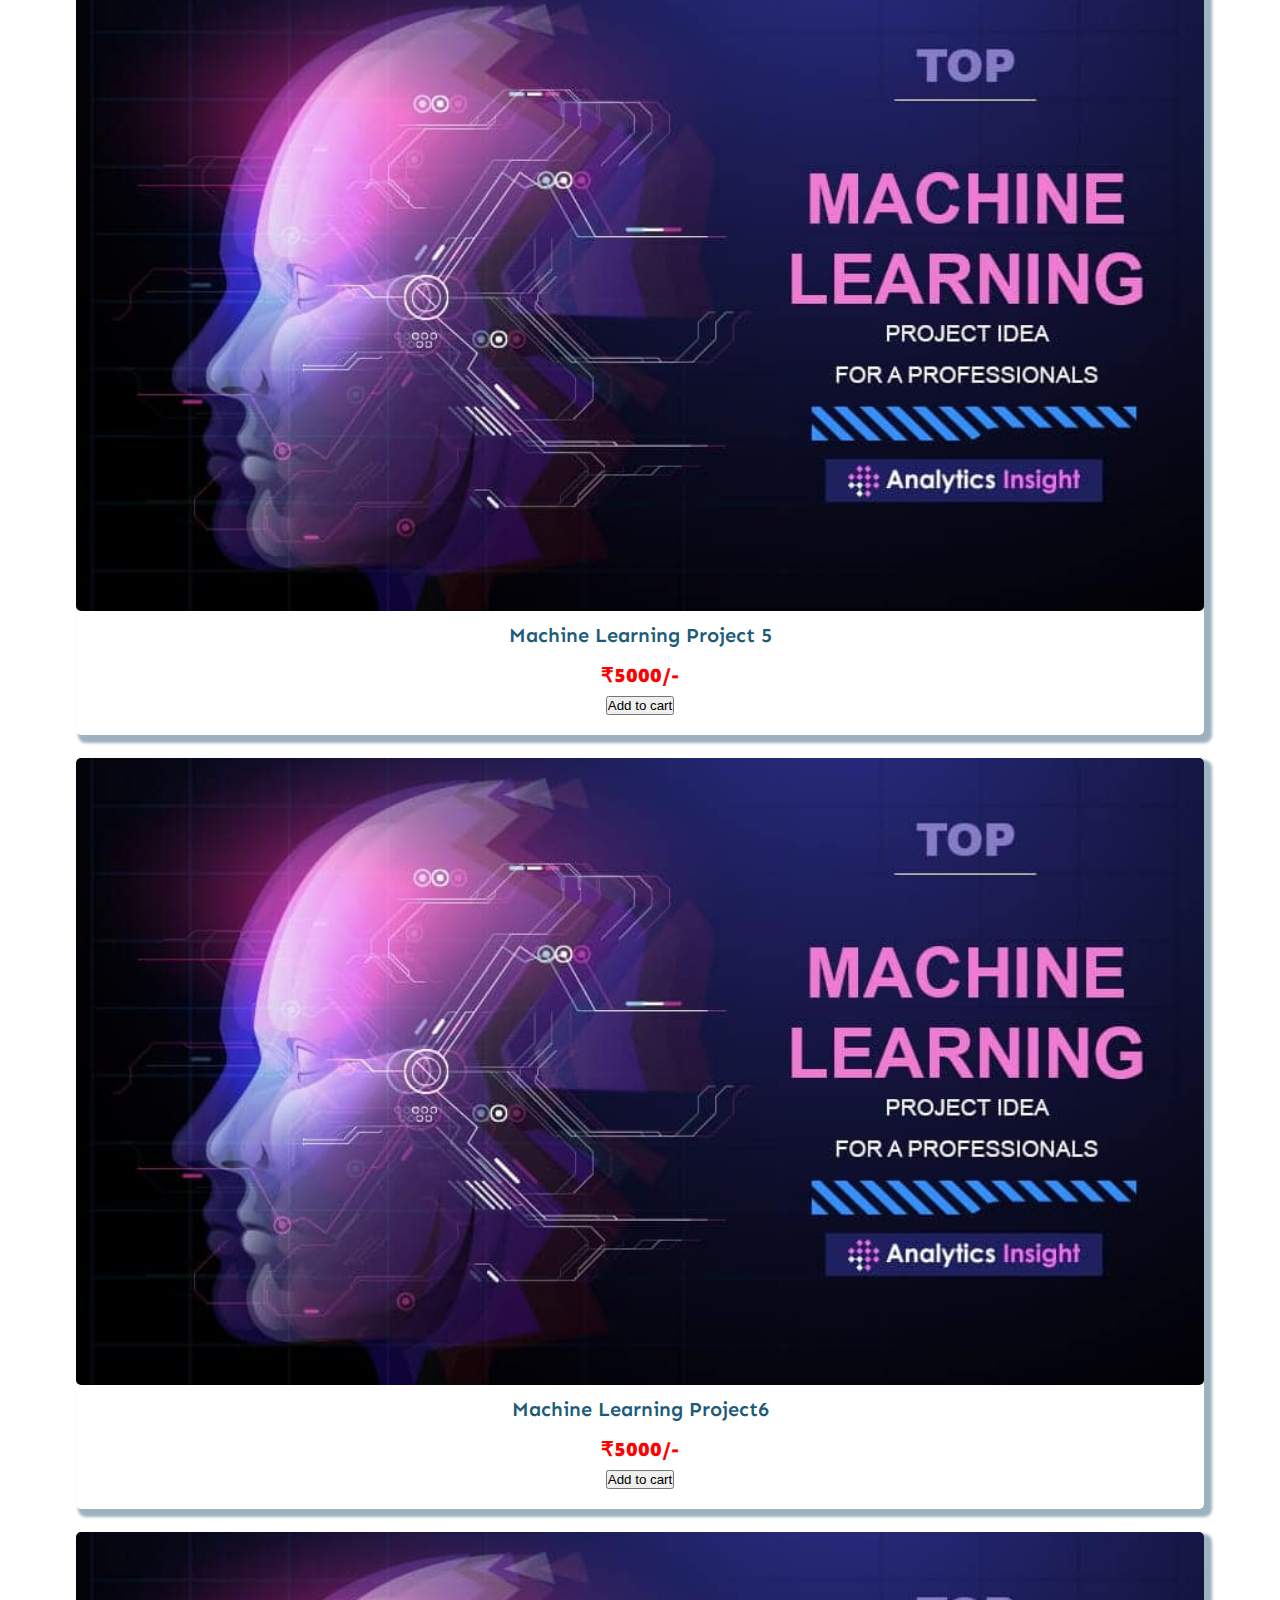
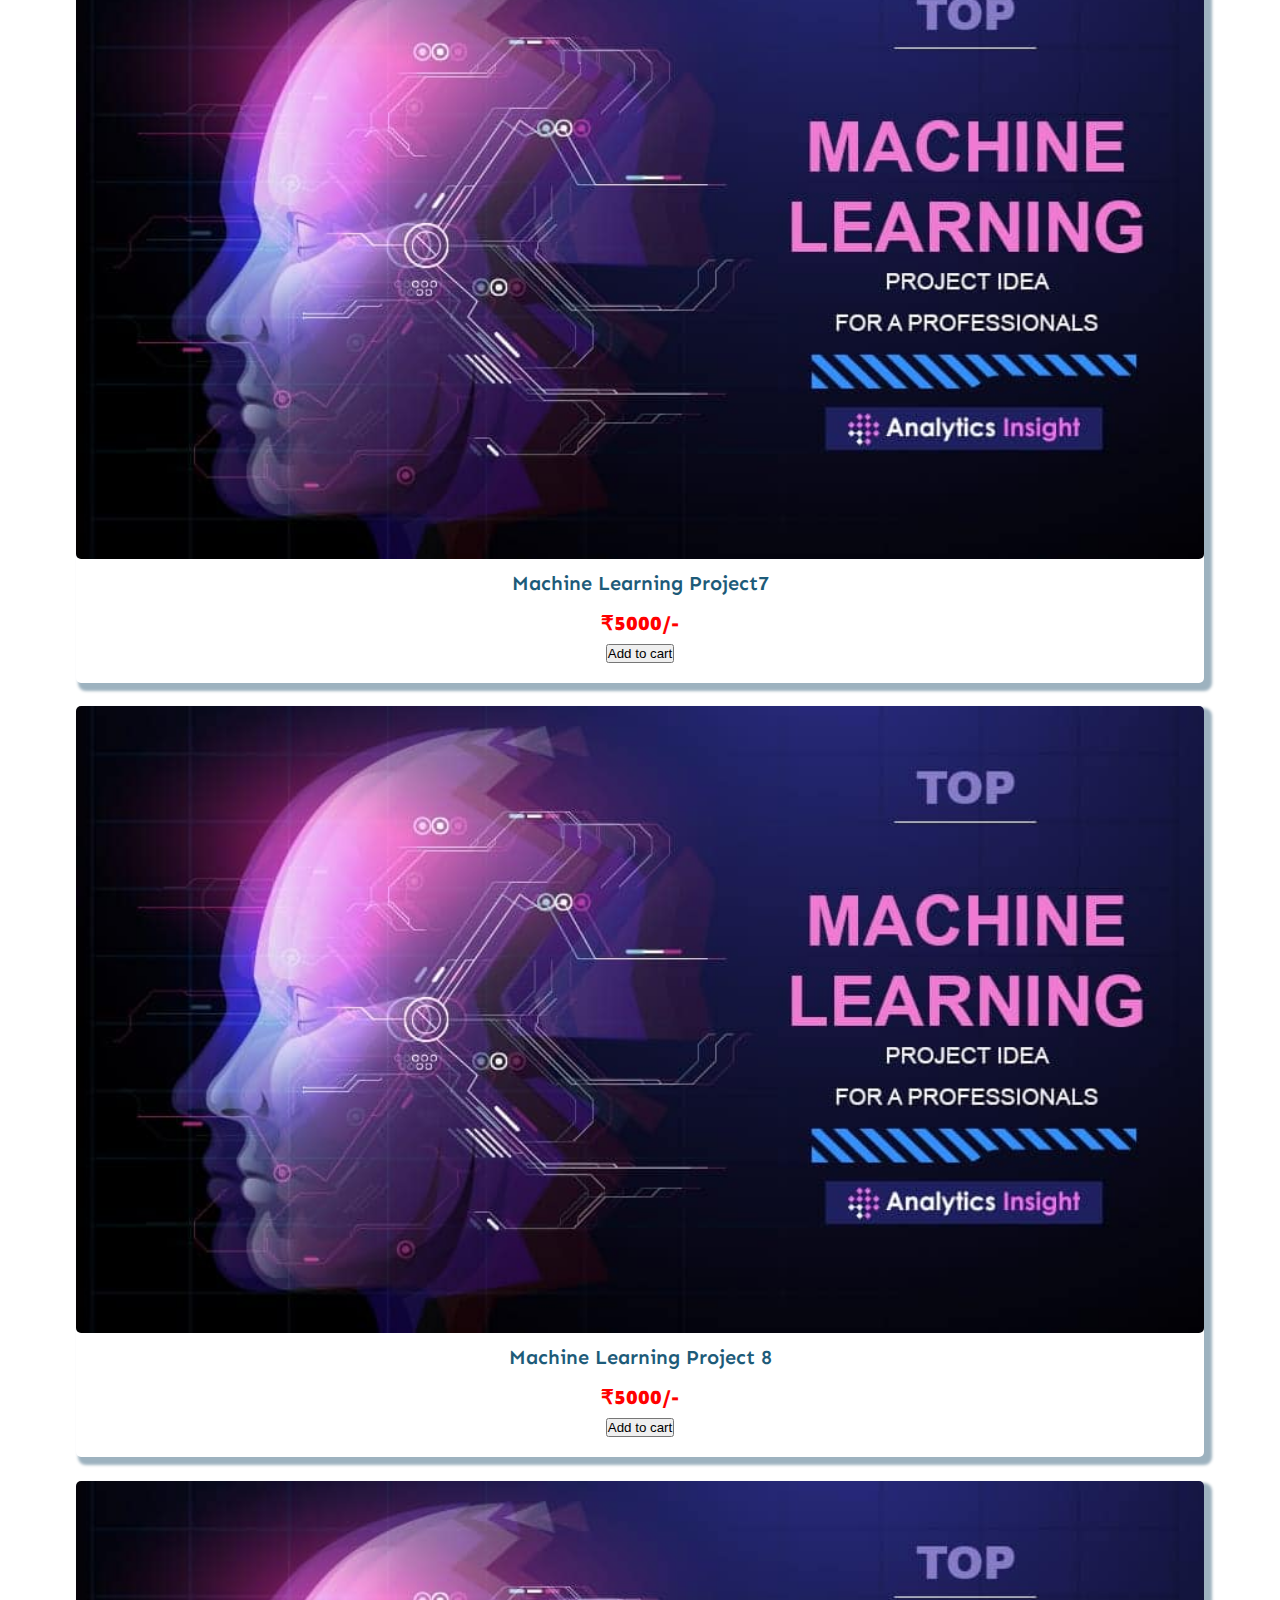
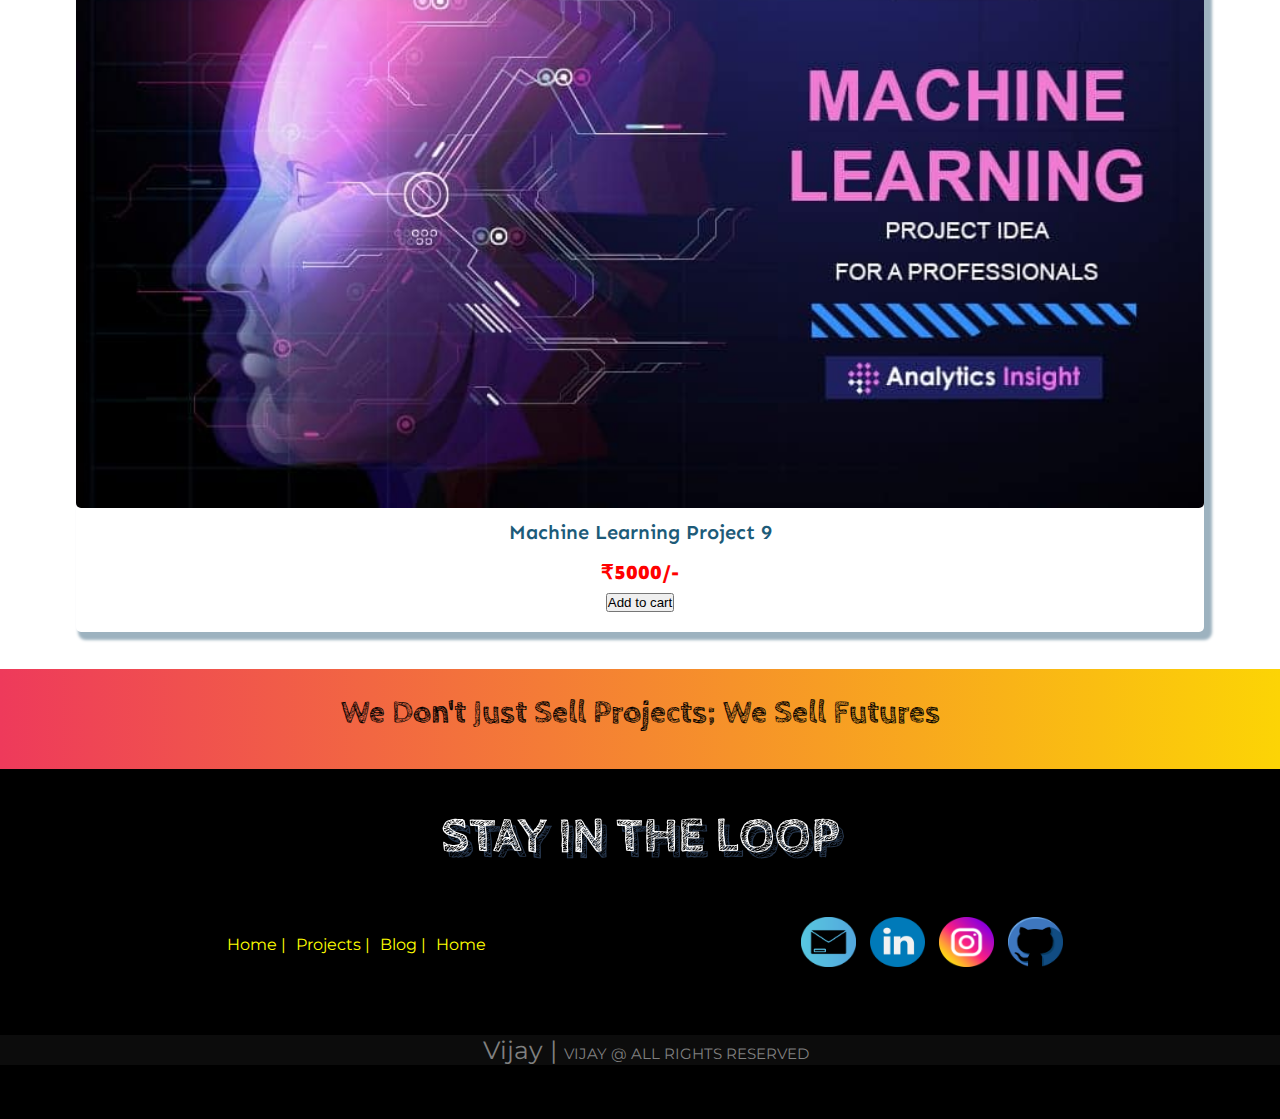
<file: Machine Learning/ml.html>
<!DOCTYPE html>
<html lang="en" dir="ltr">
  <head>
    <meta charset="utf-8">
    <title>Project</title>
    <!-- Google Fonts -->
    <link href="https://fonts.googleapis.com/css2?family=Poppins&display=swap" rel="stylesheet">
    <link href="https://fonts.googleapis.com/css2?family=Montez&family=Montserrat:wght@400;900&family=Poppins&display=swap" rel="stylesheet">
    <link href="https://fonts.googleapis.com/css2?family=Cabin+Sketch&family=Montez&family=Montserrat:wght@400;900&family=Poppins&display=swap" rel="stylesheet">
    <link href="https://fonts.googleapis.com/css2?family=Cabin+Sketch&family=Montez&family=Montserrat:wght@400;900&family=Poppins&family=Sacramento&display=swap" rel="stylesheet">
    <!-- CSS stylesheet -->

    <link href="https://cdn.jsdelivr.net/npm/bootstrap@5.3.2/dist/css/bootstrap.min.css" rel="stylesheet" integrity="sha384-T3c6CoIi6uLrA9TneNEoa7RxnatzjcDSCmG1MXxSR1GAsXEV/Dwwykc2MPK8M2HN" crossorigin="anonymous">
    <link rel="stylesheet" href="../style.css">
    <!-- Bootstrap -->

    <script src="	https://cdn.jsdelivr.net/npm/bootstrap@5.3.2/dist/js/bootstrap.bundle.min.js"></script>
    <!-- Font awesome -->
    <link rel="stylesheet" href="https://cdnjs.cloudflare.com/ajax/libs/font-awesome/6.4.2/css/all.min.css">

  </head>
  <body>
    <header class="front">
        <nav class="navbar navbar-expand-lg navbar-dark">
          <a class="navbar-brand"href="../index.html"><img src="../images/logo.png"></a>
          <button class="navbar-toggler" type="button" data-bs-toggle="collapse" data-bs-target="#navbarSupportedContent" aria-controls="navbarSupportedContent" aria-expanded="false" aria-label="Toggle navigation">
            <span class="navbar-toggler-icon"></span>
          </button>
          <div class="collapse navbar-collapse" id="navbarSupportedContent">
            <ul class="navbar-nav ms-auto">
              <li class="nav-item dropdown"><a class="nav-link dropdown-toggle" href="#" role="button" data-bs-toggle="dropdown" aria-expanded="false">
                <img src="../images/project.gif" alt=""> Projects</a>
                  <ul class="dropdown-menu"id ="area">
                    <li><a class="dropdown-item" href="../ai/ai.html">Artificial Intelligence</a></li>
                    <li><a class="dropdown-item" href="ml.html">Machine Learning</a></li>
                    <li><a class="dropdown-item" href="../Python/python.html">Python</a></li>
                    <li><a class="dropdown-item" href="../Deep Learning/deep.html">Deep Learning</a></li>
                  </ul>
                </li>
              <li class="nav-item"><a class="nav-link"href="#"><img src="../images/blog.gif" alt=""> Blog</a></li>
              <li class="nav-item"><a class="nav-link"href="#"><img src="../images/blog.gif" alt=""> Blog</a></li>
              <li class="nav-item dropdown"><a class="nav-link dropdown-toggle" href="#" role="button" data-bs-toggle="dropdown" aria-expanded="false">
                <img src="../images/contact.gif" alt=""> Contact</a>
                  <ul class="dropdown-menu" id="us">
                    <li><a class="dropdown-item" href="#"><img src="../images/email.png" alt=""></a></li>
                    <li><a class="dropdown-item" href="#"><img src="../images/linkedin.png" alt=""></a></li>
                    <li><a class="dropdown-item" href="#"><img src="../images/github.png" alt=""></a></li>
                    <li><a class="dropdown-item" href="#"><img src="../images/instagram.png" alt=""></a></li>
                  </ul>
                </li>
                <li>
                  <div class="box">
                    <div class="count">0</div>
                    <i class="fa-solid fa-cart-shopping bag" style="color: #00dbde;" id="buybag"></i> 
                  </div></li>
                  <div class="cartlist ">
                    <div class="cartitems">
                      <h2>Cart Items</h2>
                      <i class="fa-solid fa-xmark cross"></i></div>                   
                    <div class="cartcontent">
                    
                      <!-- <div class="cartbox">
                        <img src="images/ai.jpg" class="cart-img">
                        <div class="detail-box">
                          <div class="itemname">Artificial</div>
                          <div class="price-box">
                            <div class="cartprice">₹5000</div>
                            <div class="amt-box">₹5000</div>
                          </div>
                          <input type="number"value="1" class="cart-quantity">
                        </div>
                         <i class="fa-solid fa-trash" style="color: rgb(222, 18, 18); font-size: 15px; padding-top: 40px;padding-right: 2rem;";> </i>
                      </div>
                      <div class="cartbox">
                        <img src="images/ai.jpg" class="cart-img">
                        <div class="detail-box">
                          <div class="itemname">Artificial</div>
                          <div class="price-box">
                            <div class="cartprice">₹5000</div>
                            <div class="amt-box">₹5000</div>
                          </div>
                          <input type="number" value="1" class="cart-quantity">
                        </div>
                         <i class="fa-solid fa-trash" style="color: rgb(222, 18, 18); font-size: 15px;padding-top: 40px; padding-right: 2rem; ";> </i>
                      </div> -->
                    </div>
                    <div class="empty">
                      Your Cart is Empty 😢
                    </div>
                  <div class="total-list">
                    <div class="total">Total: </div>
                    <div class="amount">₹0</div>
                  </div>
                  
                  <button type="button" class="btn btn-success place_order">Place Order</button>
                  
  
                </div>
              </ul>
          </div>
        </nav>
      
    </header>
<body>
  <div class="container2">
    <h1>Machine Learning Projects</h1>
    <div class="row">
        <div class="col-lg-4 col-sm-6">
          <div class="projects">
            <a href="ml2.html?id=1" class="link">
            <img src="../images/ml.jpg" class="profile">
            <h3 class="title">Machine Learning Project </h3>
            <h3><span class="add">₹5000/-</span></h3></a>
            <button type="button" class="btn btn-success addCart">Add to cart</button>
          </div>
        </div>
          <div class="col-lg-4 col-sm-6">
            <div class="projects">
              <a href="ml2.html?id=2" class="link">
              <img src="../images/ml.jpg" class="profile">
              <h3 class="title">Machine Learning Project 2 </h3>
              <h3><span class="add">₹5000/-</span></h3></a>            
              <button type="button" class="btn btn-success addCart">Add to cart</button></div>
            </div>
            <div class="col-lg-4 col-sm-6">
              <div class="projects">
                <a href="ml2.html?id=3" class="link">
                <img src="../images/ml.jpg" class="profile">
                <h3 class="title">Machine Learning Project 3 </h3>
                <h3><span class="add">₹5000/-</span></h3></a>              
                <button type="button" class="btn btn-success addCart">Add to cart</button>
              </div></div>
            <div class="col-lg-4 col-sm-6">
              <div class="projects">
                <a href="ml2.html?id=4" class="link">
                <img src="../images/ml.jpg" class="profile">
                <h3 class="title">Machine Learning Project 4</h3>
                <h3><span class="add">₹5000/-</span></h3></a>
                <button type="button" class="btn btn-success addCart">Add to cart</button></div>
              </div>
              <div class="col-lg-4 col-sm-6">
                <div class="projects">
                  <a href="ml2.html?id=5" class="link">
                  <img src="../images/ml.jpg" class="profile">
                  <h3 class="title">Machine Learning Project 5</h3>
                  <h3><span class="add">₹5000/-</span></h3></a>                  
                  <button type="button" class="btn btn-success addCart">Add to cart</button>
                </div></div>
                <div class="col-lg-4 col-sm-6">
                  <div class="projects">
                    <a href="ml2.html?id=6" class="link">
                    <img src="../images/ml.jpg" class="profile">
                    <h3 class="title">Machine Learning Project6 </h3>
                    <h3><span class="add">₹5000/-</span></h3></a>                    
                    <button type="button" class="btn btn-success addCart">Add to cart</button>
                  </div>
                </div>
                <div class="col-lg-4 col-sm-6">
                  <div class="projects">
                    <a href="ml2.html?id=7" class="link">
                    <img src="../images/ml.jpg" class="profile">
                    <h3 class="title">Machine Learning Project7 </h3>
                    <h3><span class="add">₹5000/-</span></h3></a>                    
                    <button type="button" class="btn btn-success addCart">Add to cart</button>
                  </div>
                </div>
                <div class="col-lg-4 col-sm-6">
                  <div class="projects">
                    <a href="ml2.html?id=8" class="link">
                    <img src="../images/ml.jpg"class="profile">
                    <h3 class="title">Machine Learning Project 8</h3>
                    <h3><span class="add">₹5000/-</span></h3></a>                    
                    <button type="button" class="btn btn-success addCart">Add to cart</button>
                  </div>
                 </div>
                  <div class="col-lg-4 col-sm-6">
                    <div class="projects">
                      <a href="ml2.html?id=9" class="link">
                      <img src="../images/ml.jpg" class="profile">
                      <h3 class="title">Machine Learning Project 9</h3>
                      <h3><span class="add">₹5000/-</span></h3></a>                      
                      <button type="button" class="btn btn-success addCart">Add to cart</button>
                    </div>
                  </div>
                </div>
              </div>
<footer>
  <div class="end">
    <h1>We Don't Just Sell Projects; We Sell Futures</h1>
  </div>
  <div class="final">
    <h1>Stay  in the loop</h1>
    <div class="row2">
      <div class="links">
        <a href="../index.html">Home | </a>
        <a href="../ai/ai.html">Projects | </a>
        <a href="#">Blog | </a>
        <a href="#">Home</a>
      </div>
      <div class="social">
        <a href="#"><img src="../images/email.png"></a>
        <a href="#"><img src="../images/linkedin.png"></a>
        <a href="#"><img src="../images/instagram.png"></a>
        <a href="#"><img src="../images/github.png"></a>
      </div>
    </div>
    <div class="ryts">
      <p>Vijay  | <span> Vijay @ All rights reserved</span>
      </p>
    </div>
  </div>
</footer>
<script src="../script.js"></script>
</body>
</html>
</file>
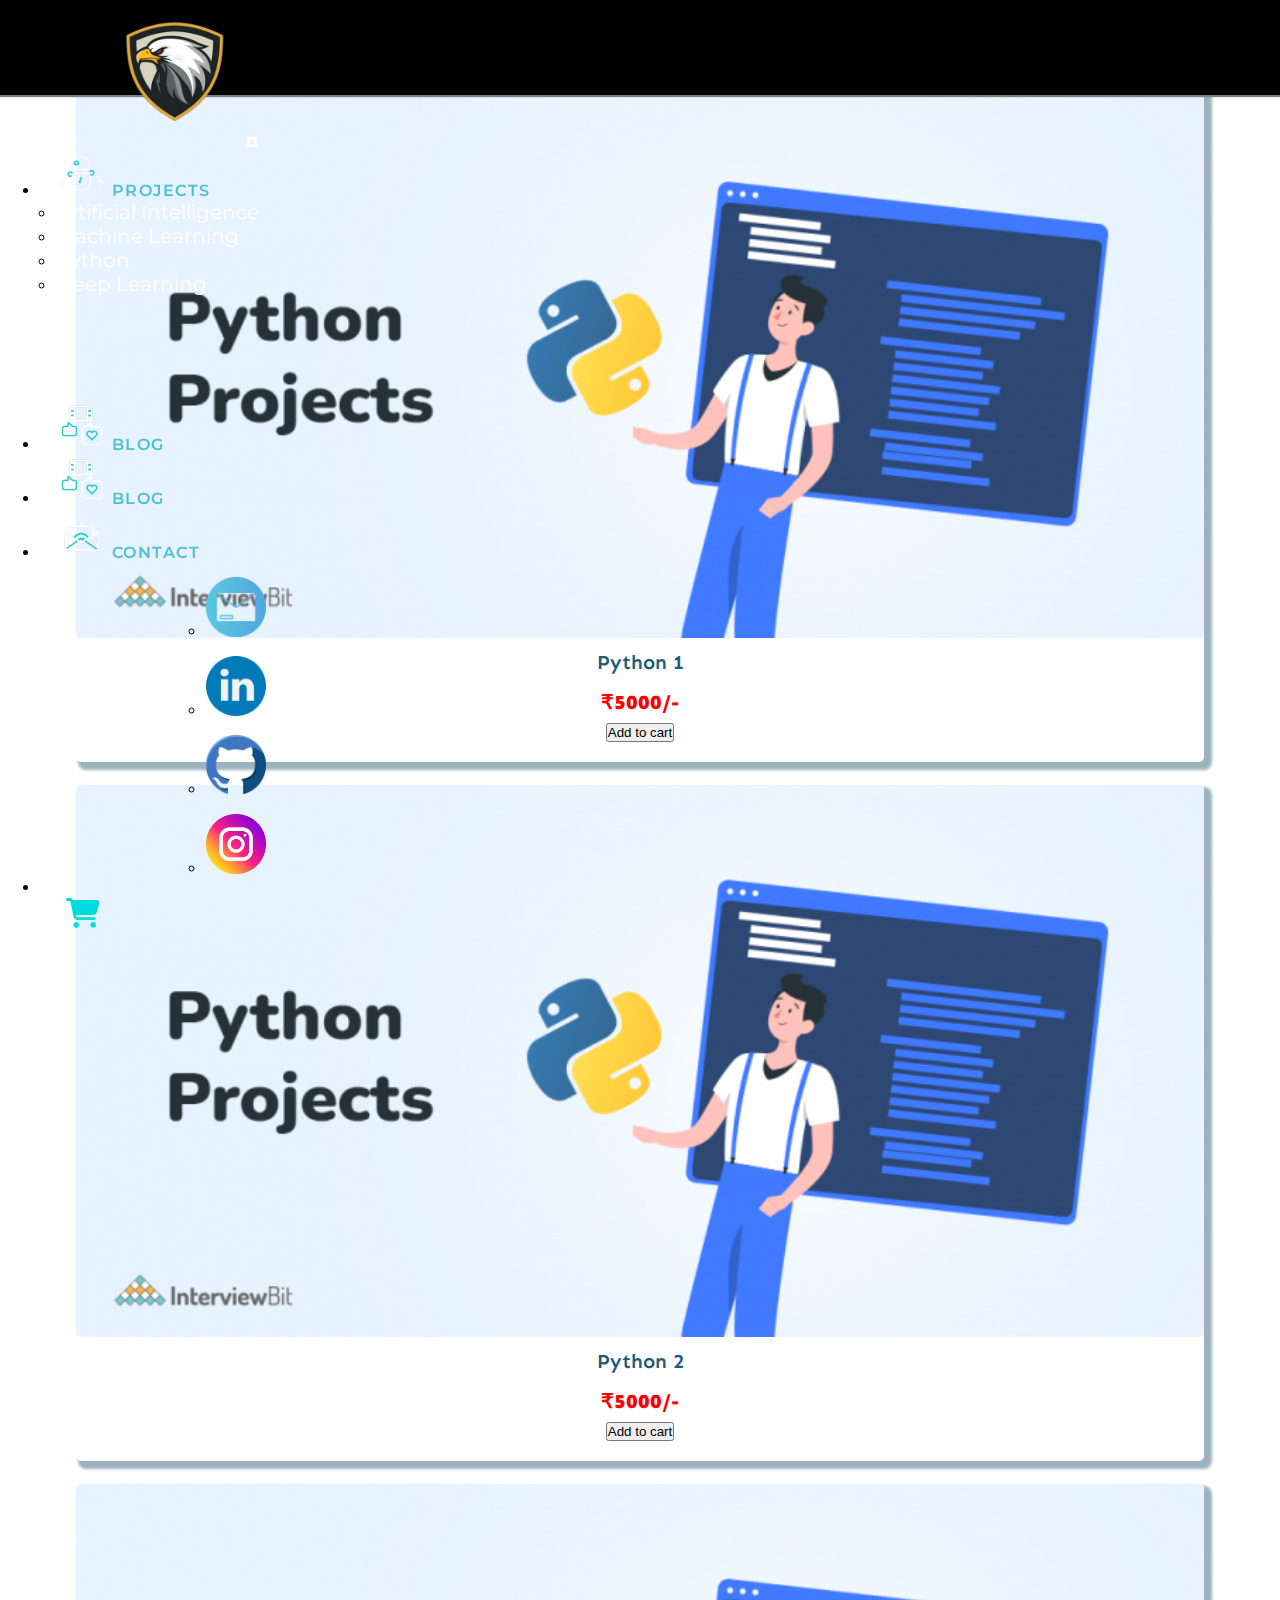
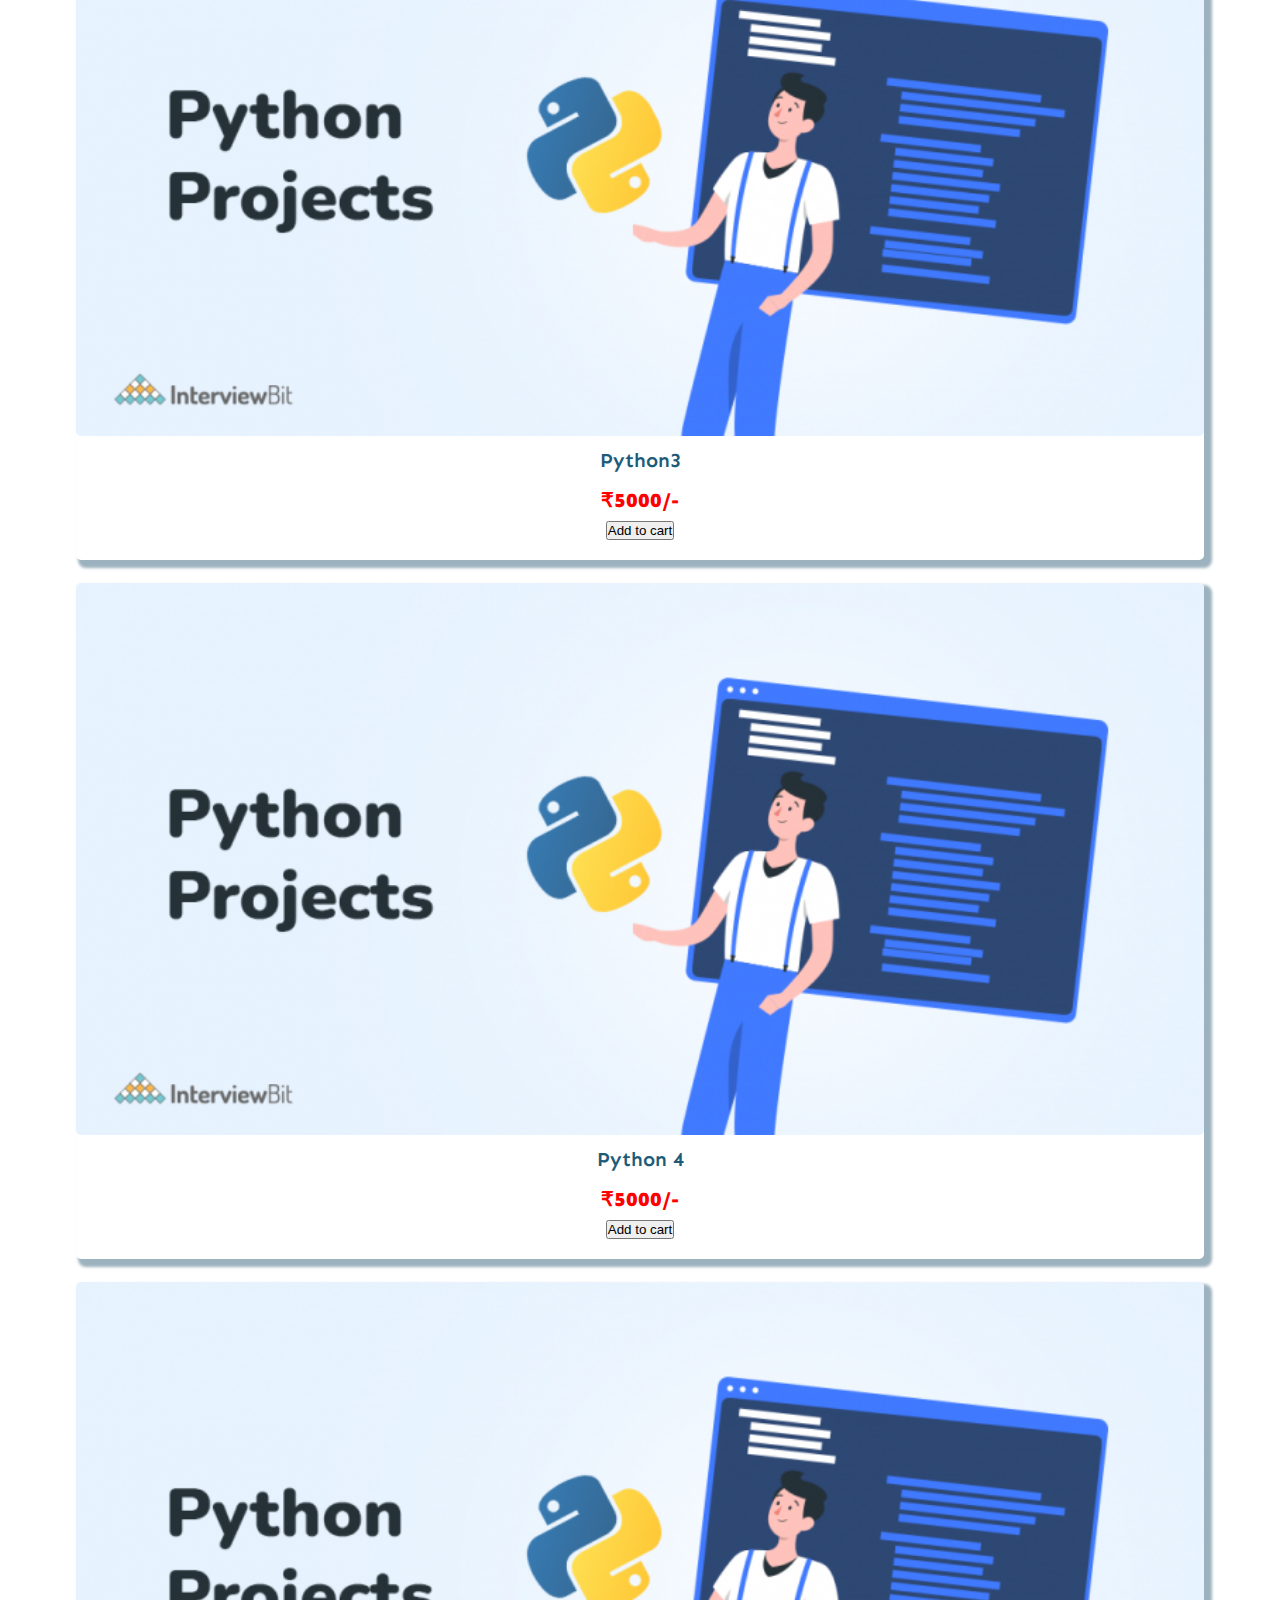
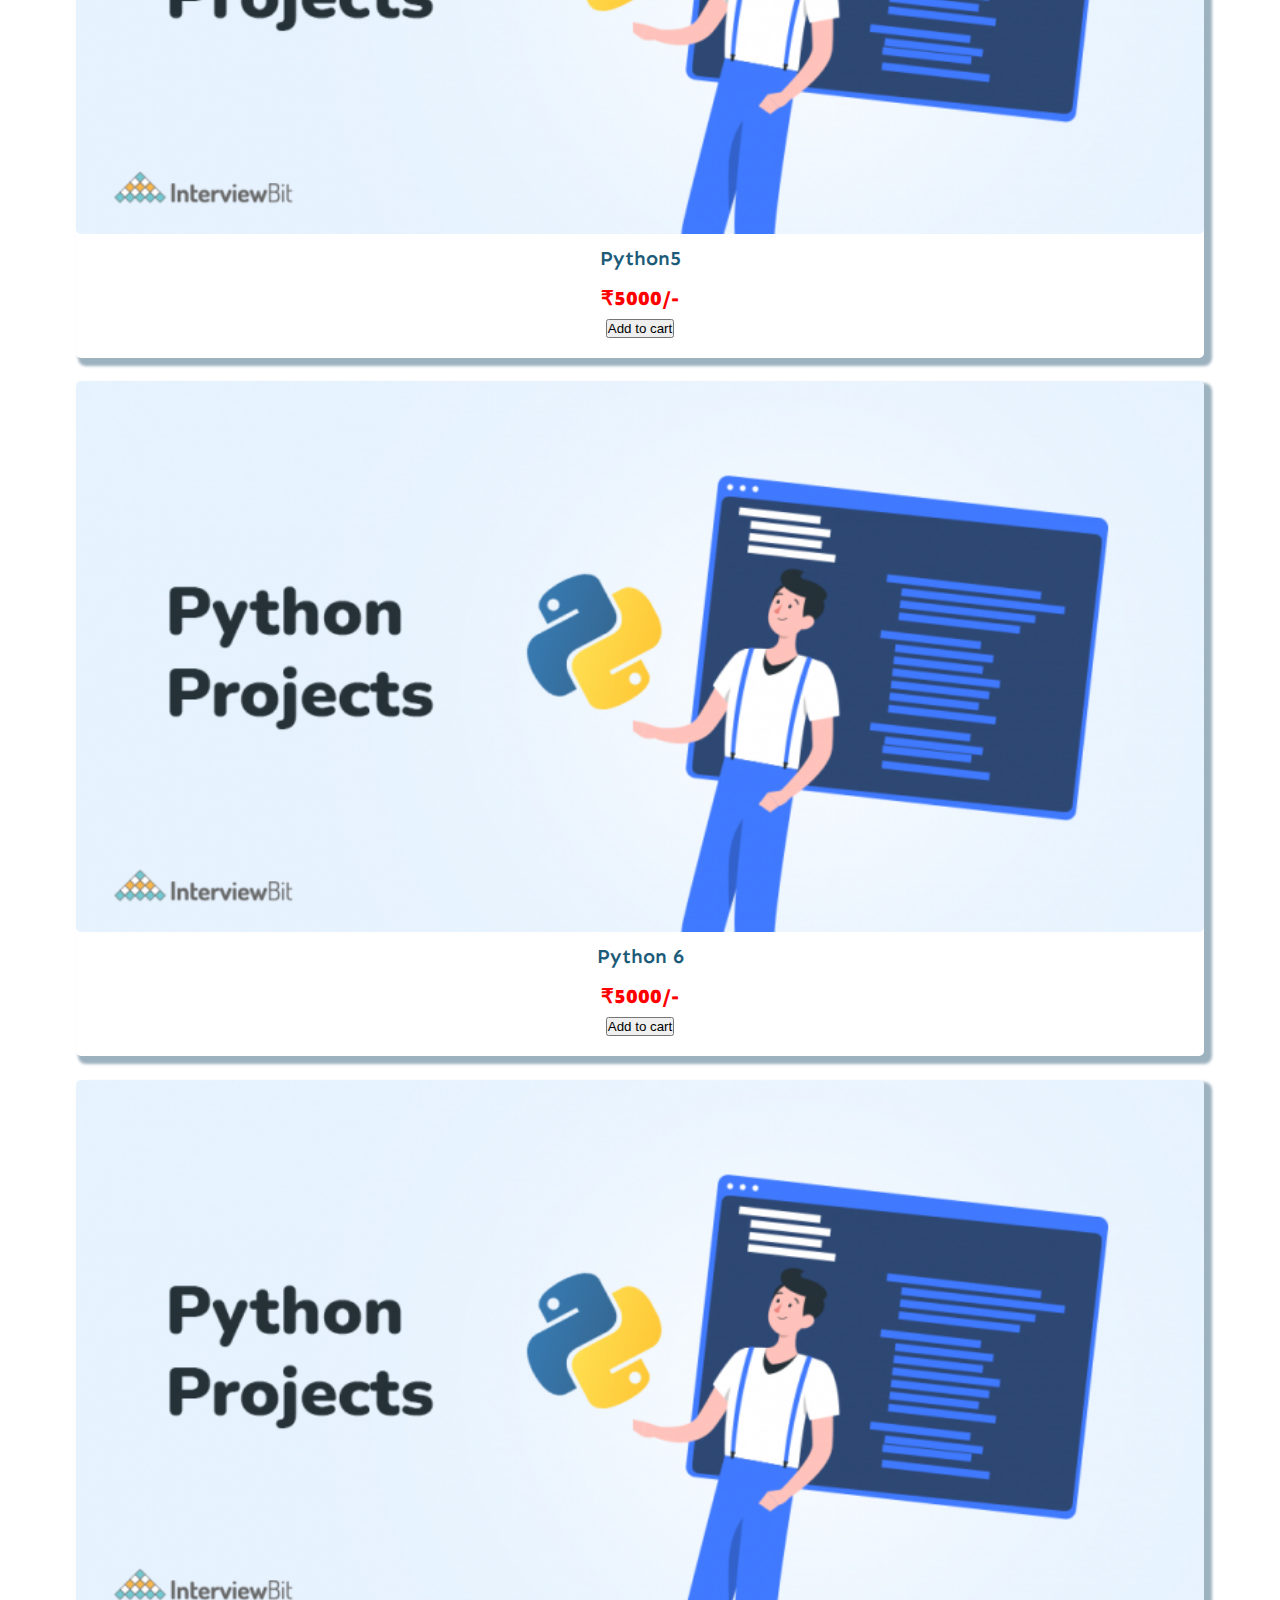
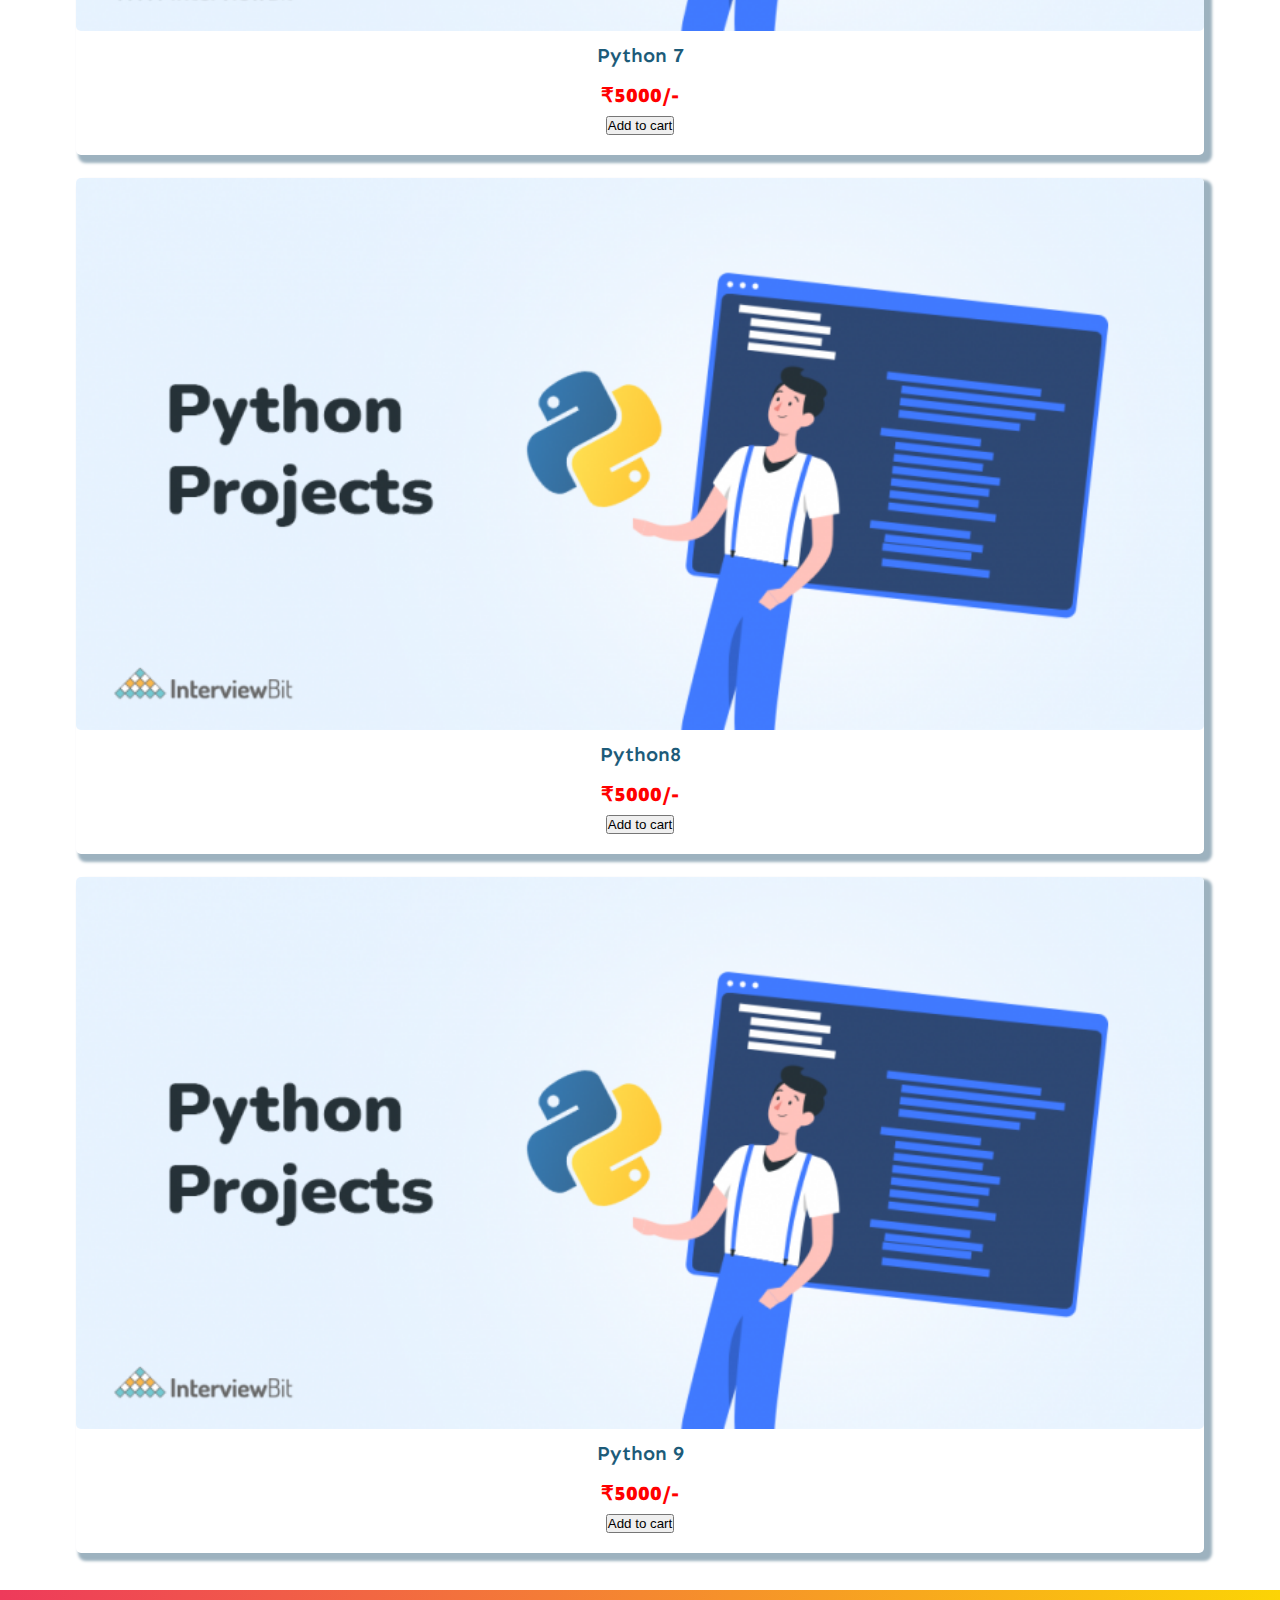
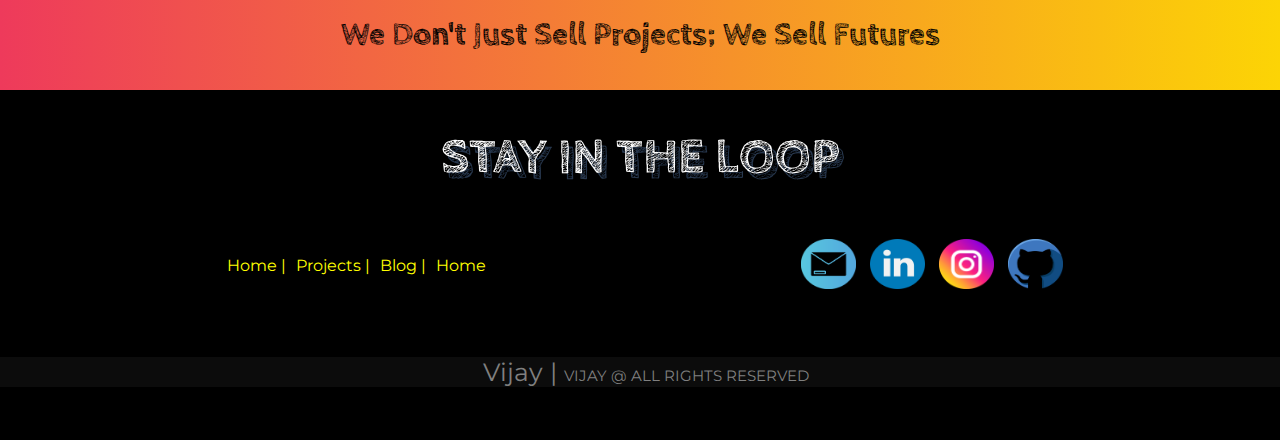
<file: Python/python.html>
<!DOCTYPE html>
<html lang="en" dir="ltr">
  <head>
    <meta charset="utf-8">
    <title>Project</title>
    <!-- Google Fonts -->
    <link href="https://fonts.googleapis.com/css2?family=Poppins&display=swap" rel="stylesheet">
    <link href="https://fonts.googleapis.com/css2?family=Montez&family=Montserrat:wght@400;900&family=Poppins&display=swap" rel="stylesheet">
    <link href="https://fonts.googleapis.com/css2?family=Cabin+Sketch&family=Montez&family=Montserrat:wght@400;900&family=Poppins&display=swap" rel="stylesheet">
    <link href="https://fonts.googleapis.com/css2?family=Cabin+Sketch&family=Montez&family=Montserrat:wght@400;900&family=Poppins&family=Sacramento&display=swap" rel="stylesheet">
    <!-- CSS stylesheet -->

    <link href="https://cdn.jsdelivr.net/npm/bootstrap@5.3.2/dist/css/bootstrap.min.css" rel="stylesheet" integrity="sha384-T3c6CoIi6uLrA9TneNEoa7RxnatzjcDSCmG1MXxSR1GAsXEV/Dwwykc2MPK8M2HN" crossorigin="anonymous">
    <link rel="stylesheet" href="../style.css">
    <!-- Bootstrap -->

    <script src="	https://cdn.jsdelivr.net/npm/bootstrap@5.3.2/dist/js/bootstrap.bundle.min.js"></script>
    <!-- Font awesome -->
    <link rel="stylesheet" href="https://cdnjs.cloudflare.com/ajax/libs/font-awesome/6.4.2/css/all.min.css">

  </head>
  <body>
    <header class="front">
    
        <nav class="navbar navbar-expand-lg navbar-dark">
          <a class="navbar-brand"href="../index.html"><img src="../images/logo.png"></a>
          <button class="navbar-toggler" type="button" data-bs-toggle="collapse" data-bs-target="#navbarSupportedContent" aria-controls="navbarSupportedContent" aria-expanded="false" aria-label="Toggle navigation">
            <span class="navbar-toggler-icon"></span>
          </button>
          <div class="collapse navbar-collapse" id="navbarSupportedContent">
            <ul class="navbar-nav ms-auto">
              <li class="nav-item dropdown"><a class="nav-link dropdown-toggle" href="#" role="button" data-bs-toggle="dropdown" aria-expanded="false">
                <img src="../images/project.gif" alt=""> Projects</a>
                  <ul class="dropdown-menu"id ="area">
                    <li><a class="dropdown-item" href="../ai/ai.html">Artificial Intelligence</a></li>
                    <li><a class="dropdown-item" href="../Machine Learning/ml.html">Machine Learning</a></li>
                    <li><a class="dropdown-item" href="python.html">Python</a></li>
                    <li><a class="dropdown-item" href="../Deep Learning/deep.html">Deep Learning</a></li>
                  </ul>
                </li>
              <li class="nav-item"><a class="nav-link"href="#"><img src="../images/blog.gif" alt=""> Blog</a></li>
              <li class="nav-item"><a class="nav-link"href="#"><img src="../images/blog.gif" alt=""> Blog</a></li>
              <li class="nav-item dropdown"><a class="nav-link dropdown-toggle" href="#" role="button" data-bs-toggle="dropdown" aria-expanded="false">
                <img src="../images/contact.gif" alt=""> Contact</a>
                  <ul class="dropdown-menu" id="us">
                    <li><a class="dropdown-item" href="#"><img src="../images/email.png" alt=""></a></li>
                    <li><a class="dropdown-item" href="#"><img src="../images/linkedin.png" alt=""></a></li>
                    <li><a class="dropdown-item" href="#"><img src="../images/github.png" alt=""></a></li>
                    <li><a class="dropdown-item" href="#"><img src="../images/instagram.png" alt=""></a></li>
                  </ul>
                </li>
                <li>
                  <div class="box">
                    <div class="count">0</div>
                    <i class="fa-solid fa-cart-shopping bag" style="color: #00dbde;" id="buybag"></i> 
                  </div></li>
                  <div class="cartlist ">
                    <div class="cartitems">
                      <h2>Cart Items</h2>
                      <i class="fa-solid fa-xmark cross"></i></div>
                  <div class="cartpad">
                  
                    <div class="cartcontent">
                    
                      <!-- <div class="cartbox">
                        <img src="images/ai.jpg" class="cart-img">
                        <div class="detail-box">
                          <div class="itemname">Artificial</div>
                          <div class="price-box">
                            <div class="cartprice">₹5000</div>
                            <div class="amt-box">₹5000</div>
                          </div>
                          <input type="number"value="1" class="cart-quantity">
                        </div>
                         <i class="fa-solid fa-trash" style="color: rgb(222, 18, 18); font-size: 15px; padding-top: 40px;padding-right: 2rem;";> </i>
                      </div>
                      <div class="cartbox">
                        <img src="images/ai.jpg" class="cart-img">
                        <div class="detail-box">
                          <div class="itemname">Artificial</div>
                          <div class="price-box">
                            <div class="cartprice">₹5000</div>
                            <div class="amt-box">₹5000</div>
                          </div>
                          <input type="number" value="1" class="cart-quantity">
                        </div>
                         <i class="fa-solid fa-trash" style="color: rgb(222, 18, 18); font-size: 15px;padding-top: 40px; padding-right: 2rem; ";> </i>
                      </div> -->
                    </div>
                    <div class="empty">
                      Your Cart is Empty 😢
                    </div>
                  <div class="total-list">
                    <div class="total">Total: </div>
                    <div class="amount">₹0</div>
                  </div>
                  
                  <button type="button" class="btn btn-success place_order">Place Order</button>
                  
  
                </div>
              </ul>
          </div>
        </nav>
    
    </header>

  <div class="container2">
    <h1>Python </h1>
    <div class="row">
        <div class="col-lg-4 col-sm-6">
          <div class="projects">
            <a href="python2.html?id=1" class="link">
            <img src="../images/python.png" class="profile">
            <h3 class="title">Python 1</h3>
            <h3><span class="add">₹5000/-</span></h3></a>
            <button type="button" class="btn btn-success addCart">Add to cart</button>
          </div>
        </div>
          <div class="col-lg-4 col-sm-6">
            <div class="projects">
              <a href="python2.html?id=2" class="link">
              <img src="../images/python.png" class="profile">
              <h3 class="title">Python 2</h3>
              <h3><span class="add">₹5000/-</span></h3></a>            
              <button type="button" class="btn btn-success addCart">Add to cart</button></div>
            </div>
            <div class="col-lg-4 col-sm-6">
              <div class="projects">
                <a href="python2.html?id=3" class="link">
                <img src="../images/python.png" class="profile">
                <h3 class="title">Python3 </h3>
                <h3><span class="add">₹5000/-</span></h3></a>              
                <button type="button" class="btn btn-success addCart">Add to cart</button>
              </div></div>
            <div class="col-lg-4 col-sm-6">
              <div class="projects">
                <a href="python2.html?id=4" class="link">
                <img src="../images/python.png" class="profile">
                <h3 class="title">Python 4</h3>
                <h3><span class="add">₹5000/-</span></h3></a>                
                <button type="button" class="btn btn-success addCart">Add to cart</button></div>
              </div>
              <div class="col-lg-4 col-sm-6">
                <div class="projects">
                  <a href="python2.html?id=5" class="link">
                  <img src="../images/python.png" class="profile">
                  <h3 class="title">Python5 </h3>
                  <h3><span class="add">₹5000/-</span></h3></a>                  
                  <button type="button" class="btn btn-success addCart">Add to cart</button>
                </div></div>
                <div class="col-lg-4 col-sm-6">
                  <div class="projects">
                    <a href="python2.html?id=6" class="link">
                    <img src="../images/python.png" class="profile">
                    <h3 class="title">Python 6</h3>
                    <h3><span class="add">₹5000/-</span></h3></a>                   
                    <button type="button" class="btn btn-success addCart">Add to cart</button>
                  </div>
                </div>
                <div class="col-lg-4 col-sm-6">
                  <div class="projects">
                    <a href="python2.html?id=7" class="link">
                    <img src="../images/python.png" class="profile">
                    <h3 class="title">Python 7</h3>
                    <h3><span class="add">₹5000/-</span></h3></a>                    
                    <button type="button" class="btn btn-success addCart">Add to cart</button>
                  </div>
                </div>
                <div class="col-lg-4 col-sm-6">
                  <div class="projects">
                    <a href="python2.html?id=8" class="link">
                    <img src="../images/python.png" class="profile">
                    <h3 class="title">Python8 </h3>
                    <h3><span class="add">₹5000/-</span></h3></a>                    
                    <button type="button" class="btn btn-success addCart">Add to cart</button>
                  </div>
                 </div>
                  <div class="col-lg-4 col-sm-6">
                    <div class="projects">
                      <a href="python2.html?id=9" class="link">
                      <img src="../images/python.png" class="profile">
                      <h3 class="title">Python 9</h3>
                      <h3><span class="add">₹5000/-</span></h3></a>                      
                      <button type="button" class="btn btn-success addCart">Add to cart</button>
                    </div>
                  </div>
                </div>
              </div>
<!-- <nav aria-label="...">
  <ul class="pagination">
    <li class="page-item disabled">
      <a class="page-link">Previous</a>
    </li>
    <li class="page-item active"><a class="page-link" href="#">1</a></li>
    <li class="page-item " aria-current="page">
      <a class="page-link" href="#">2</a>
    </li>
    <li class="page-item"><a class="page-link" href="#">3</a></li>
    <li class="page-item">
      <a class="page-link" href="#">Next</a>
    </li>
  </ul>
</nav> -->
<footer>
  <div class="end">
    <h1>We Don't Just Sell Projects; We Sell Futures</h1>
  </div>
  <div class="final">
    <h1>Stay  in the loop</h1>
    <div class="row2">
      <div class="links">
        <a href="../index.html">Home | </a>
        <a href="../ai/ai.html">Projects | </a>
        <a href="#">Blog | </a>
        <a href="#">Home</a>
      </div>
      <div class="social">
        <a href="#"><img src="../images/email.png"></a>
        <a href="#"><img src="../images/linkedin.png"></a>
        <a href="#"><img src="../images/instagram.png"></a>
        <a href="#"><img src="../images/github.png"></a>
      </div>
    </div>
    <div class="ryts">
      <p>Vijay  | <span> Vijay @ All rights reserved</span>
      </p>
    </div>
  </div>
</footer>
<script src="../script.js"></script>
</body>
</html>
</file>
<file: style.css>
@import url('https://fonts.googleapis.com/css2?family=Roboto:wght@300;400;500;700;900&display=swap');
@import url('https://fonts.googleapis.com/css?family=Sen&display=swap');/*sen*/
@import url('https://fonts.googleapis.com/css2?family=Montserrat:wght@400;900&family=Poppins&display=swap');

*{
  margin: 0;
  padding: 0;
  scroll-behavior: smooth;
}
html{
  scroll-behavior: smooth;
}
  body{
  overflow-x: hidden;
  font-family: 'Montserrat';
  
}
.front{
  background-color: black;
  height:100%;
}
.container-fluid{
  padding: 8% 8% 0% 8%;
  
}

        /* NAVIGATION */

/* Navigation bar */
.navbar{
  position: fixed;
  top: 0;
  width: 100%;
  background-color: black; 
  left: 0;
  max-height: 95px;
  /* transition: height 0.3s ease, background-color 0.3s ease; */
  padding: 0 40px;
  margin-bottom: 10px;
  z-index: 1;
  box-shadow: 1px 1px 1px 1px grey;
  
 }
 .expanded {
  height:max-content; /* Set the expanded height as desired */
  background-color: black; /* Set the background color for expanded state */
  box-shadow: 2px 2px 2px 2px white;
  padding-bottom: 10px;
}


/* Navigation image */

.navbar-brand img{
  width: 100px;
  height: 100px;
   padding:  1.3rem;
   margin-left: 4rem;
   /* margin-bottom: 2rem; */
}

.nav-link img{
  width: 50px;
  height: 50px;
}

.nav-link{
  color: #4FC0D0;
  font-weight: 600;
  text-transform: uppercase;
  letter-spacing: 1.5px;
  display: block;
}

.nav-link:visited{
  color: #4FC0D0;
}

.nav-item{
  padding: 0 1rem;
}

.navbar-toggler{
  outline:3px solid white;
}


/* Dropdown */

#area {
  border-radius: 10px;
  height: 200px;
  /* padding: 10px 5px; */
}

#area a{
  /* border-radius: 5px; */
  font-size: 20px;
  /* height: 200px; */
  /* padding: 10px 5px; */
}

#area a:hover{
  background-color: #B9B4C7;
}

.dropdown-item img{
  width: 60px;
  height: 60px;
  margin-top: 15px;
}

#us{
  width: 5px;
  background-color: transparent;
  margin-left: 70px;
  padding:  0  80px;
  border: none;
}

#us a:hover{
  background-color:transparent;
}

.dropdown-item img:hover{
  transform: scale(1.5);
}

/* Header */

.head h2{
  text-transform: uppercase;
  font-size: 15px;
  color: #D7B504;
  font-family: 'Poppins';
  padding-top:15%;
  font-weight: 600;
  letter-spacing:2px;
  border-color: red;
}
.head img{
  height: 600px;
  /* margin:0 auto; */
  display: block;
  margin-left: auto;
  margin-right: auto;
  width: 100%;
  /* position: absolute; */

}
.head h1{
  /* font-family: 'Montserrat'; */
  font-weight: 500px;
  text-transform: uppercase;
  line-height: 1.5;
  font-size: 3rem;
  color:white;
  padding-top:7%;
}
.head p{
  font-family: 'Montserrat', sans-serif;
  color:white;
  text-align: justify;
}

/**********************SECTION********************/
#feature{
  padding: 4% 15%;
  background: #F3F3F3;
  /* position: relative; */
  /* z-index: 1; */
}
.fa-solid{
  font-size: 70px;
  text-align: center;
  justify-content: center;
  color:#352F44;
  /* padding: 0px; */
}
.feature-box{
  text-align: center;
  padding: 20px;
}
.feature-box h3{
  padding: 20px 10px 0 10px;
  font-weight: 400px;
  /* text-align: justify; */
}
.feature-box p{
  padding: 20px 10px 0 10px;
  text-align: justify;
}
/*******************section2******************/
.sec2{
  background-color: white;
}
.container{
  padding: 5% 0;
  /* background-color: grey; */
}
.container p{
  align-items: justify;
  justify-content: center;
  font-size: 1.5rem;
  line-height: 1.5;
}
/**************************************/
.sec3{
  background-color: #E4E4E4;
}
.services{
  padding:  0 15% 3% 15%;
  /* align-items: center; */
  text-align: center;

}
.services h1{
  padding: 5%;
}
.col-lg-4 {
  padding: 1%;
}
.col-lg-4 img{
  width: 80px;
  height:80px;
}
.col-lg-4 p{
  font-size: 18px;
  padding-top: 10px;
}
/***************************end********************/
.end{
  /* background-color:linear-gradient(270deg,#fcd405,#ee3a5b); */
      background-image: linear-gradient(270deg,#fcd405,#ee3a5b);
    height: 100px;
    text-align: center;
}
.end h1{
  padding: 2%;
  font-family:'Cabin Sketch';
  /* color:white; */
  font-weight: bold;
}
.final{
  background-color: black;
  height: 350px;
}
.final h1{
  text-align: center;
  padding: 3%;
  color:white;
  text-transform: uppercase;
  font-family: 'Cabin Sketch';
  text-shadow: 5px 6px #27374D;
  /* word-spacing: 20px; */
  font-size: 50px;
}
.row2{
  display: flex;
  padding: 1% 5% 5% ;
  justify-content: space-around;
  align-items: center;
}
.links{
  /* padding-top: 5%; */
  display: flex;
}
.links a{
  /* padding-left: 1%; */
  padding-left: 10px;
  color: yellow;
  text-decoration: none;
}
.social{
  justify-content: space-between;
  text-align: center;
}
.social img{
  width: 55px;
  height: 50px;
  /* padding: 4%; */
  padding-left: 10px;
}
.ryts{
  background-color: rgb(12,12,12);
  text-align: center;
  /* height: 50px; */
}
.ryts p{
  padding-left:1%;
  color:grey;
  font-size: 25px;
}
span{
  text-transform: uppercase;
  font-size: 15px;
}
/***********************************************************************************/
.container2{
  padding:  2% 5%;
}
.container2 h1{
  text-align: center;
  font-weight: bold;
  padding-bottom: 1%;
  font-family: 'sen'
}
.projects img{
  /* width: 100px;
  height: auto; */
  width: 100%;
  height: auto;
  object-fit: cover;
  border-radius: 5px;
}
.col-lg-4col-sm-6 {
  background-color: yellow;
}
.projects{
width: auto;
height: auto;
background-color: white;
border-radius: 5px;
/* height: 430px; */
padding-bottom: 20px;
text-align: center;
box-shadow: 5px 5px 3px 3px #9DB2BF;
}
.projects:hover{
  transform: scale(1.05);
  background-color: #ECECEC;
  /* pointer-events: none; */
  
}
.projects h3{
  text-align: center;
  font-family: 'Sen';
  line-height:2;
  color: #1D5B79;
  font-size: 20px;
  font-weight: 600;
}
.add{
  color:red;
  font-weight: bolder;
  font-size: 20px;
}
a{
  text-decoration: none;
  /* text-align: center; */
  scroll-behavior: smooth;
  color: #fff;
}











































/*********************************************Pagination**************************************************************/
.pagination{
  text-align: right;
  margin: 8% 80%;
  margin-right: 0;
  /* color: white; */
  /* align-items: flex-end; */
}

.page-link:nth-child(n):hover{
  background-color: green;
  color: white;
}
/*********************************************************************************************************************/
.sproduct{
  margin: 5% 8%;
  /* background-color: grey; */
}
.pro-img img{
  height:350px;
  width:100%;
}
#code{
  font-size: 25px;
}
.pro-des {
  padding-left: 3%;
  padding-top: 2%;

}
.pro-des h3{
  padding: 2% 0;
  }
.pro-des h5{
  padding: 2%  0;
  font-family: 'Poppins';
}
.pro-des h2{
  color: red;
  font-weight: 500;
  padding: 2% 0;
}
.des{
  padding: 3% 2% 3% 1%;
  text-align:justify;
}
.des h4{
  padding: 2% 0;
}
.increment{
  width: 130px;
  height: 35px;
  background-color: #F1EFEF;
  align-items: center;
  justify-content: center;
  text-align: center;
  border-radius: 5px;
  box-shadow: 0 5px 10px rgba(0,0,0,0.2);
  /* padding-right: 4%; */
  /* justify-content: space-between; */
}
.increment span{
  font-family: 'Sen';
  /* text-align:center; */
  align-items: center;
  font-size: 20px;
  font-weight: 600;
  /* width: 100%; */
  padding:  0 10px;
  cursor: pointer;
  /* margin-top: 15px; */
}
#num{
  text-align: center;
  justify-content: center;
  align-items: center;
  border-left: 2px solid;
  border-right: 2px solid;
  pointer-events: none;
  /* padding-top: 5px; */

  height: 2px;
}
.quantity{
  /* font-size: 15px; */
  display: flex;
  text-align: center;
  /* padding: 10px; */
  /* padding-left: 5%; */

  /* justify-content: space-between; */
}
.cart{
  padding-left: 30px;
}



/*cart count*/
.box{
  /* background-color: #00dbde; */
  /* margin-left: 5rem; */
  width: 50px;
  height: 55px;
  align-items: center;
  justify-content: center;
  position: relative;
  padding-left: 1rem
}
.count{
  color:red;
  font-size: 1rem;
  background-color: white;
  border-radius: 100%;
  text-align: center;
  position: absolute;
  font-weight: bolder;
  right: -0.5rem;
  top: 0;
  width: 1.5rem;
  height: 1.6rem;
  border: 2px solid green;
  /* height: 100%; */
  cursor: default;

}
.bag{
  align-items: center;
  position: absolute;
  font-size: 30px;
  /* padding-top:10px; */
  bottom: 0;padding-left: 10px;
  cursor: pointer;
  padding-bottom: 5px;
  
  
}

/*cart*/

.cartlist{
  /* padding-top: 1rem; */
  position: fixed;
  /* padding-right: 1rem; */
  /* padding: 1.4rem; */
  top: 0;
  right: -100%;
  width: 400px;
  height: 100vh;
  background-color: white;
  overflow-x: hidden;
  overflow-y: auto;
  box-shadow: 3px 3px 3px 3px #151517;
  display: flex;
  flex-direction: column;
  
}
.cartitems h2{
  /* font-weight: 600; */
  font-size: 35px;
  padding:  0.5rem 2rem;text-transform: uppercase;
  font-family: 'Cabin Sketch';
  text-shadow: 4px 4px #27374D;
  /* font-family:'Cabin Sketch'; */
  /* font-family: 'Franklin Gothic Medium', 'Arial Narrow', Arial, sans-serif; */
  /* text-transform: uppercase; */
  color: #fff
  
}
.cartitems{
  text-align: center;
  border-bottom: 2px solid rgba(0,0,0,0.1);
  padding: 15px;
  position: fixed;
  height: 5.5rem;
  width: 400px;
  display: flex;
  justify-content:space-between;
  background-color: #088395;
}
.cross{
  /* position: absolute; */
  font-size: 30px;
  /* top: 1.5rem;
  right: 0.5rem; */
  color: #fff;
  font-family: 'Cabin Sketch';
  text-shadow: 3px 3px #27374D;
  cursor: pointer;
  padding:  1rem 2rem;
}
/* .cartpad{
  padding: 30px;
} */
.cart-img{
  width: 120px;
  height: 90px;
  object-fit: fill;
  border: 2px solid rgb(0,0,0,0.1);
  padding: 5px;
  border-radius: 10px;
  margin-top: 0.3rem;
}
.cartbox{
  display: grid;
  grid-template-columns: 32% 60% 8%;
  gap:1rem;
  padding: 10px ;
  /* margin-bottom: 10px; */
  border-bottom: 2px solid rgba(0,0,0,0.1);

}
.cartprice{
  font-weight: 600;
}
#product-price{
  font-family: 'Roboto';
}

.cartcontent{
  /* background-color: #1D5B79; */
  display: block;
  margin-top: 80px;
  padding-right: 20px;
  padding: 15px;
  /* border-bottom: 2px solid rgba(0,0,0,0.1); */
}
.cartlistactive{
  right: 0;
  transition: 0.5s;
}
.detail-box{
  display: grid;
  row-gap: 0.2rem;
  padding-left: 1rem;
}
.itemname{
  text-transform: uppercase;
  color: #088395;
  /* font-weight: 600; */
  text-shadow: 1px 0 #352F44;
  font-family: 'poppins';
  
}
.price-box{
  display: flex;
  justify-content: space-between;
}
.cart-quantity{
  border: 1px solid rgba(0,0,0,0.2);
  outline: none;
  width: 2.3rem;
  height: 1.3rem;
  text-align: center;
}
.total-list{
  display: flex;
  justify-content: flex-end;
  margin-top: 1.5rem;
  margin-right: 1rem;
  padding-bottom: 2rem;

}
.total{
  font-weight: 600;
  padding-right: 0.3rem;
}
.place_order{
  margin-left: 1rem;
}


input[type="number"] {
/* Display the increment and decrement buttons always */
  appearance: textfield;
  -webkit-appearance: textfield;
  margin: 0;
} 

input[type="number"]::-webkit-inner-spin-button,
input[type="number"]::-webkit-outer-spin-button {
  opacity: 1;
}
.empty{
  display: block;
  padding-top: 245px;
  text-align: center;
  font-size: 28px;
}
.terms{
  display: flex;
  text-align: center;
  margin: 0 auto;
  width: 50%;
  padding-left: 230px;
  /* background-color: #088395; */
}
.terms p{
  font-size: 15px;
 padding-left: 20px;
 text-align: center;
 /* padding-top: 5px; */
}
.terms p span{
  padding-left: 15px;
}





.value-button {
  display: inline-block;
  border: 1px solid #ddd;
  margin: 0px;
  width: 40px;
  height: 39px;
  /* text-align: center; */
  vertical-align: middle;
  font-size: 25px;
  font-weight: 500;
  /* padding: 11px 0; */
  background: #eee;
  /* -webkit-touch-callout: none;
  -webkit-user-select: none;
  -khtml-user-select: none;
  -moz-user-select: none;
  -ms-user-select: none; */
  user-select: none;
}

.value-button:hover {
  cursor: pointer;
}

form #decrease {
  margin-right: -4px;
  border-radius: 8px 0 0 8px;
}

form #increase {
  margin-left: -4px;
  border-radius: 0 8px 8px 0;
}

form #input-wrap {
  margin: 0px;
  padding: 0px;
}

input#number {
  text-align: center;
  border: none;
  border-top: 1px solid #ddd;
  border-bottom: 1px solid #ddd;
  margin: 0px;
  padding-bottom: 2px;
  width: 40px;
  height: 40px;
}

/* input[type=number]::-webkit-inner-spin-button,
input[type=number]::-webkit-outer-spin-button {
    -webkit-appearance: none;
    margin: 0;
} */
</file>
